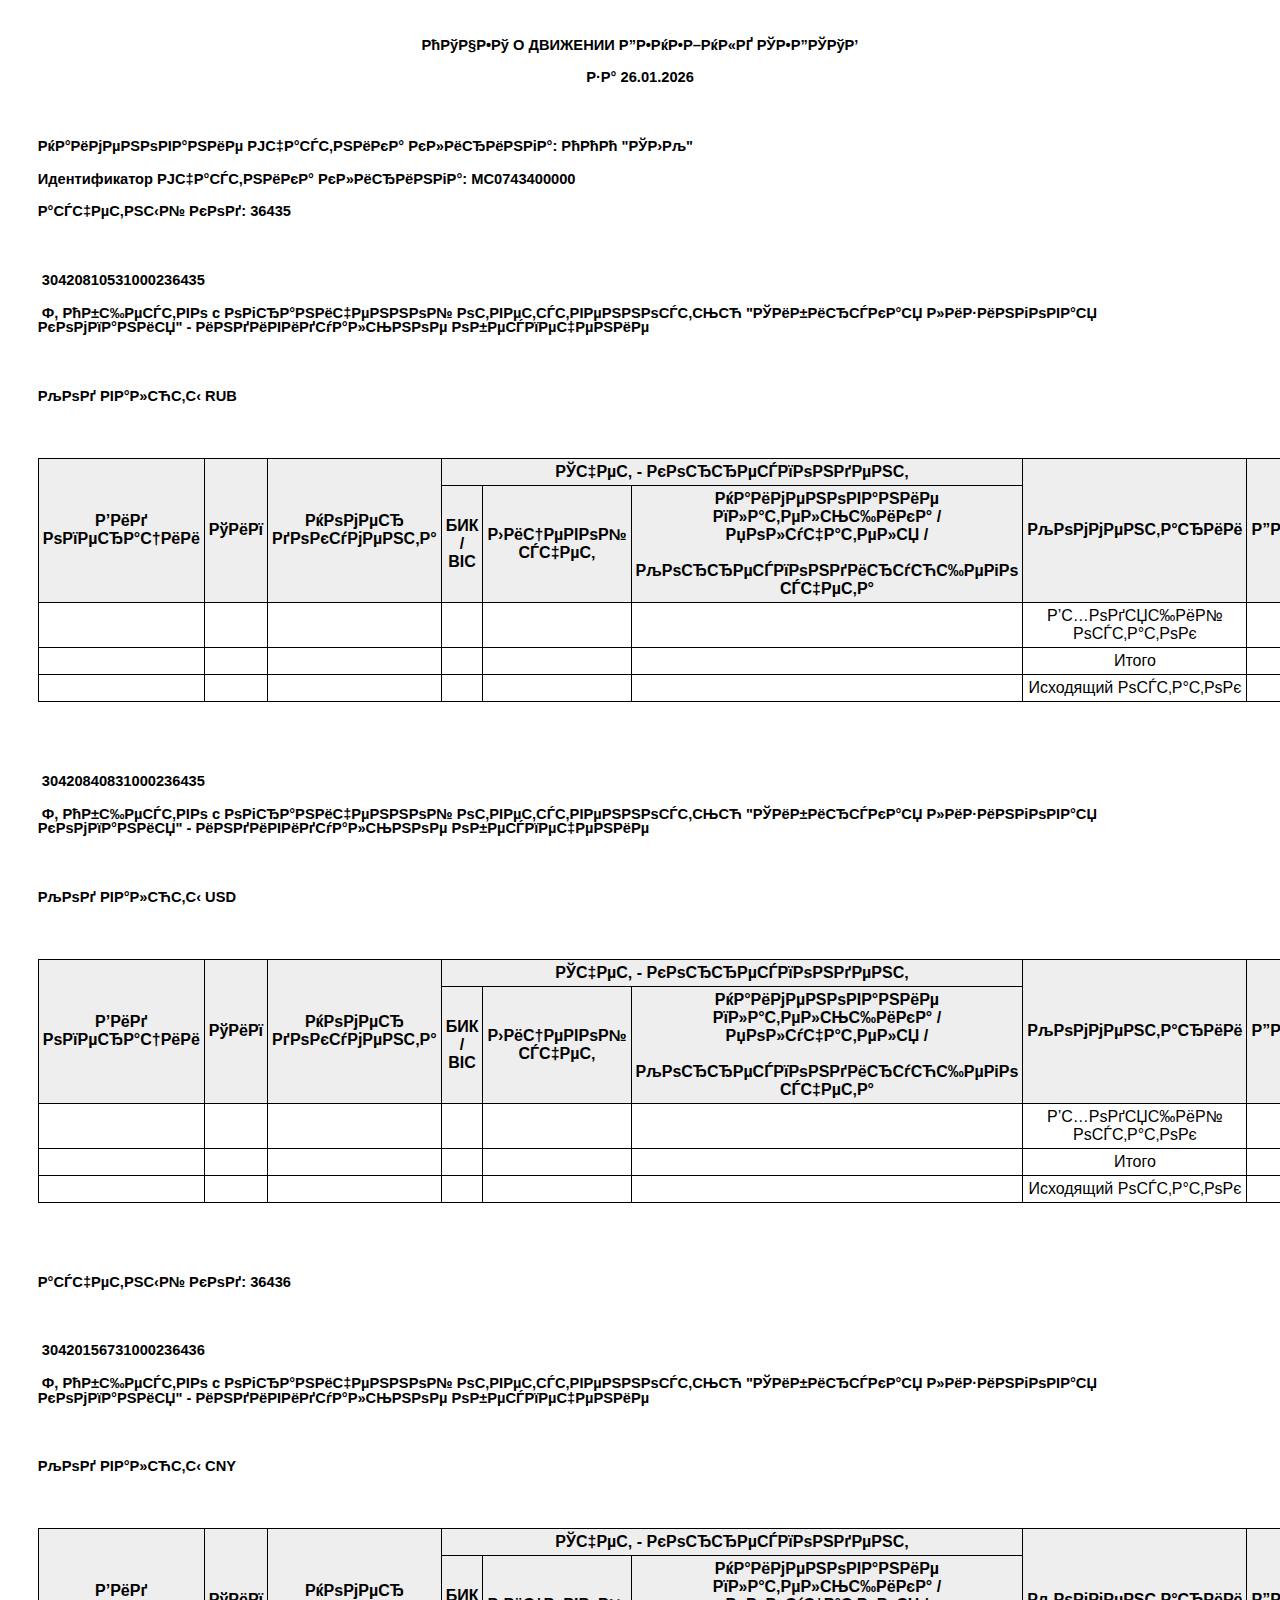
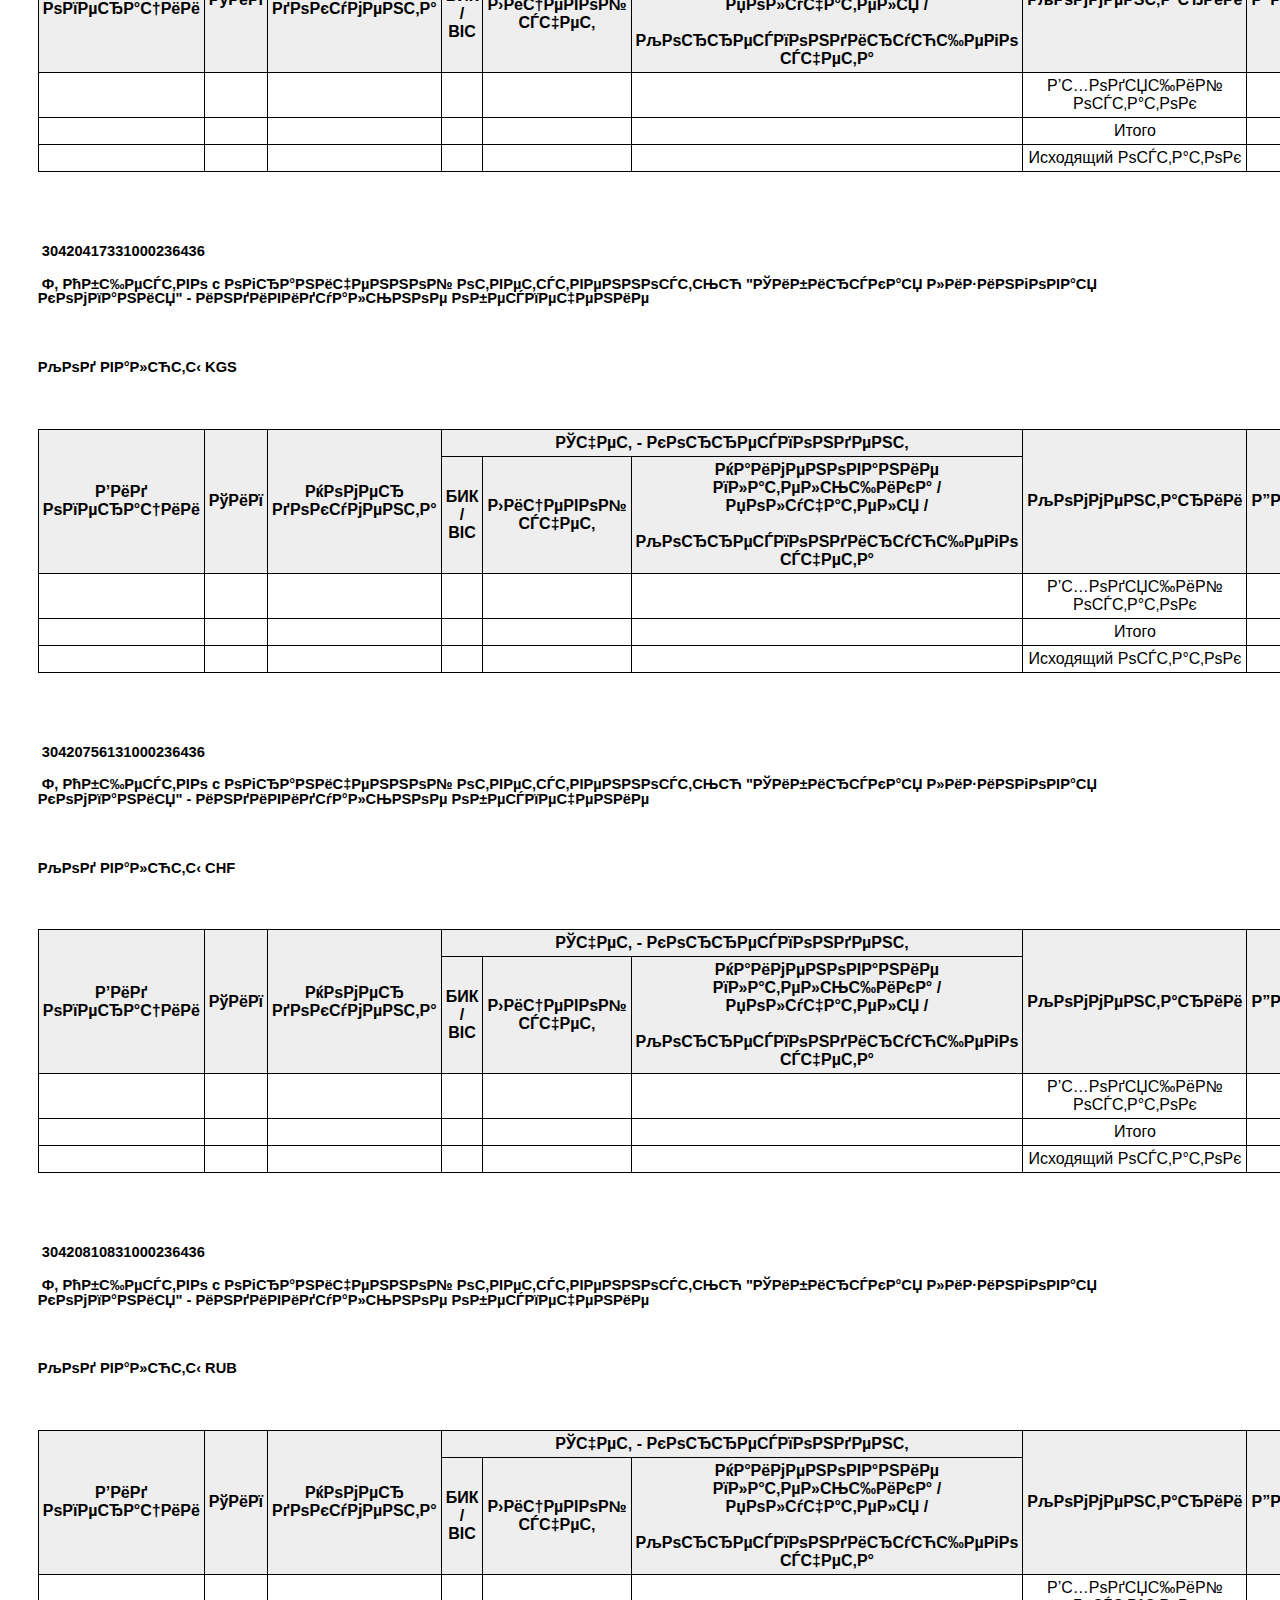
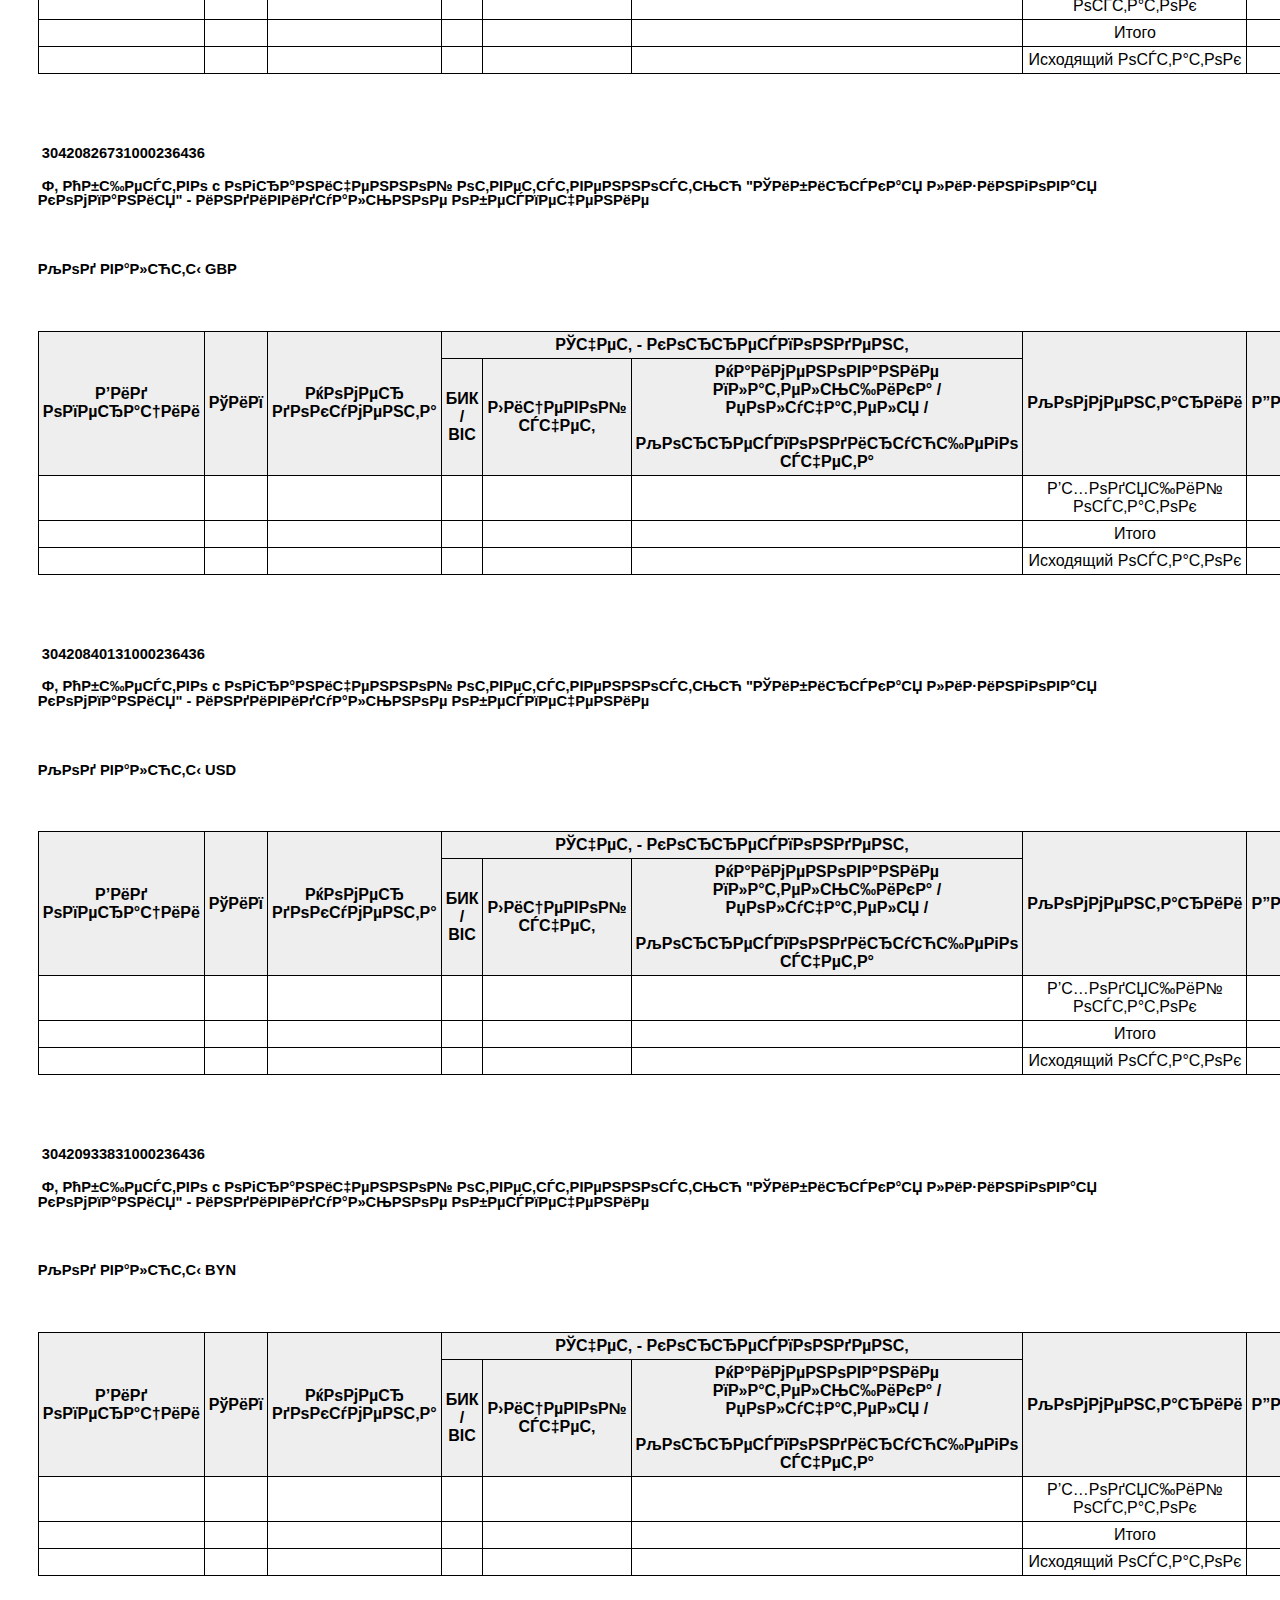
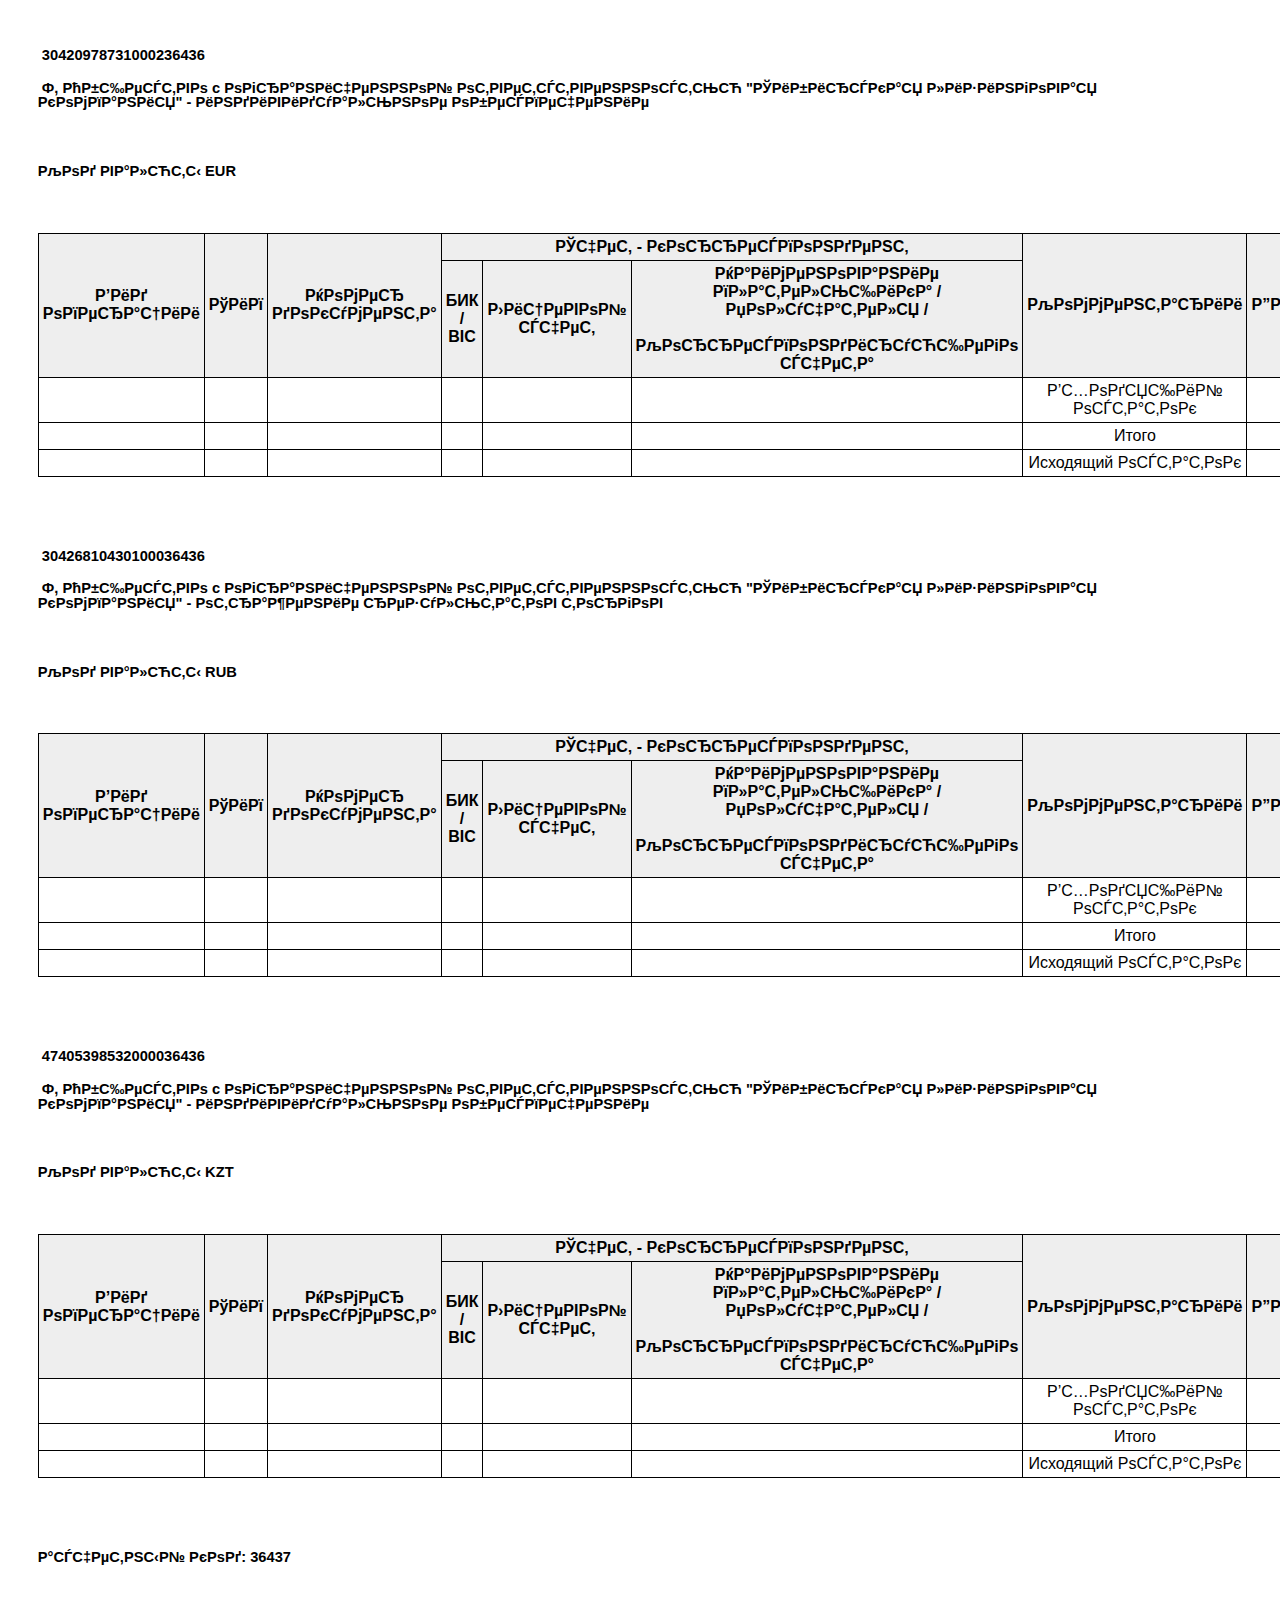
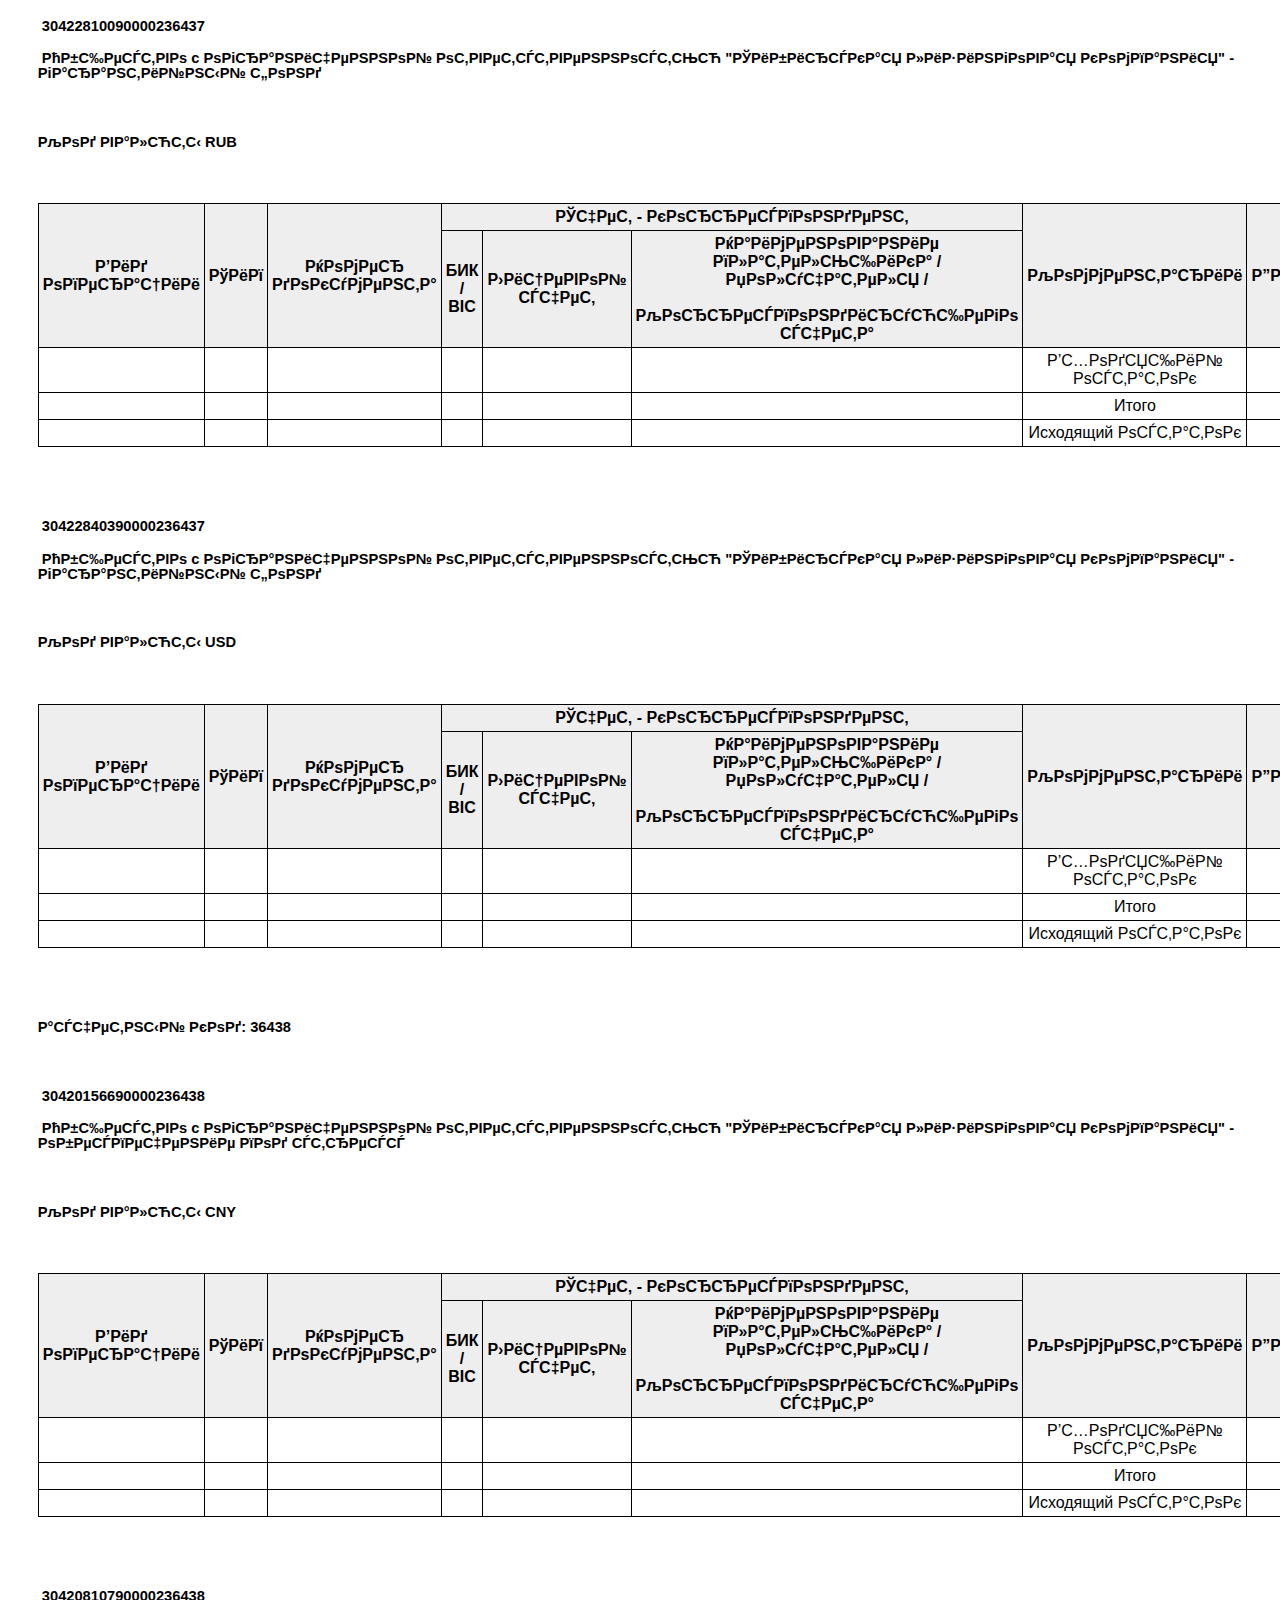
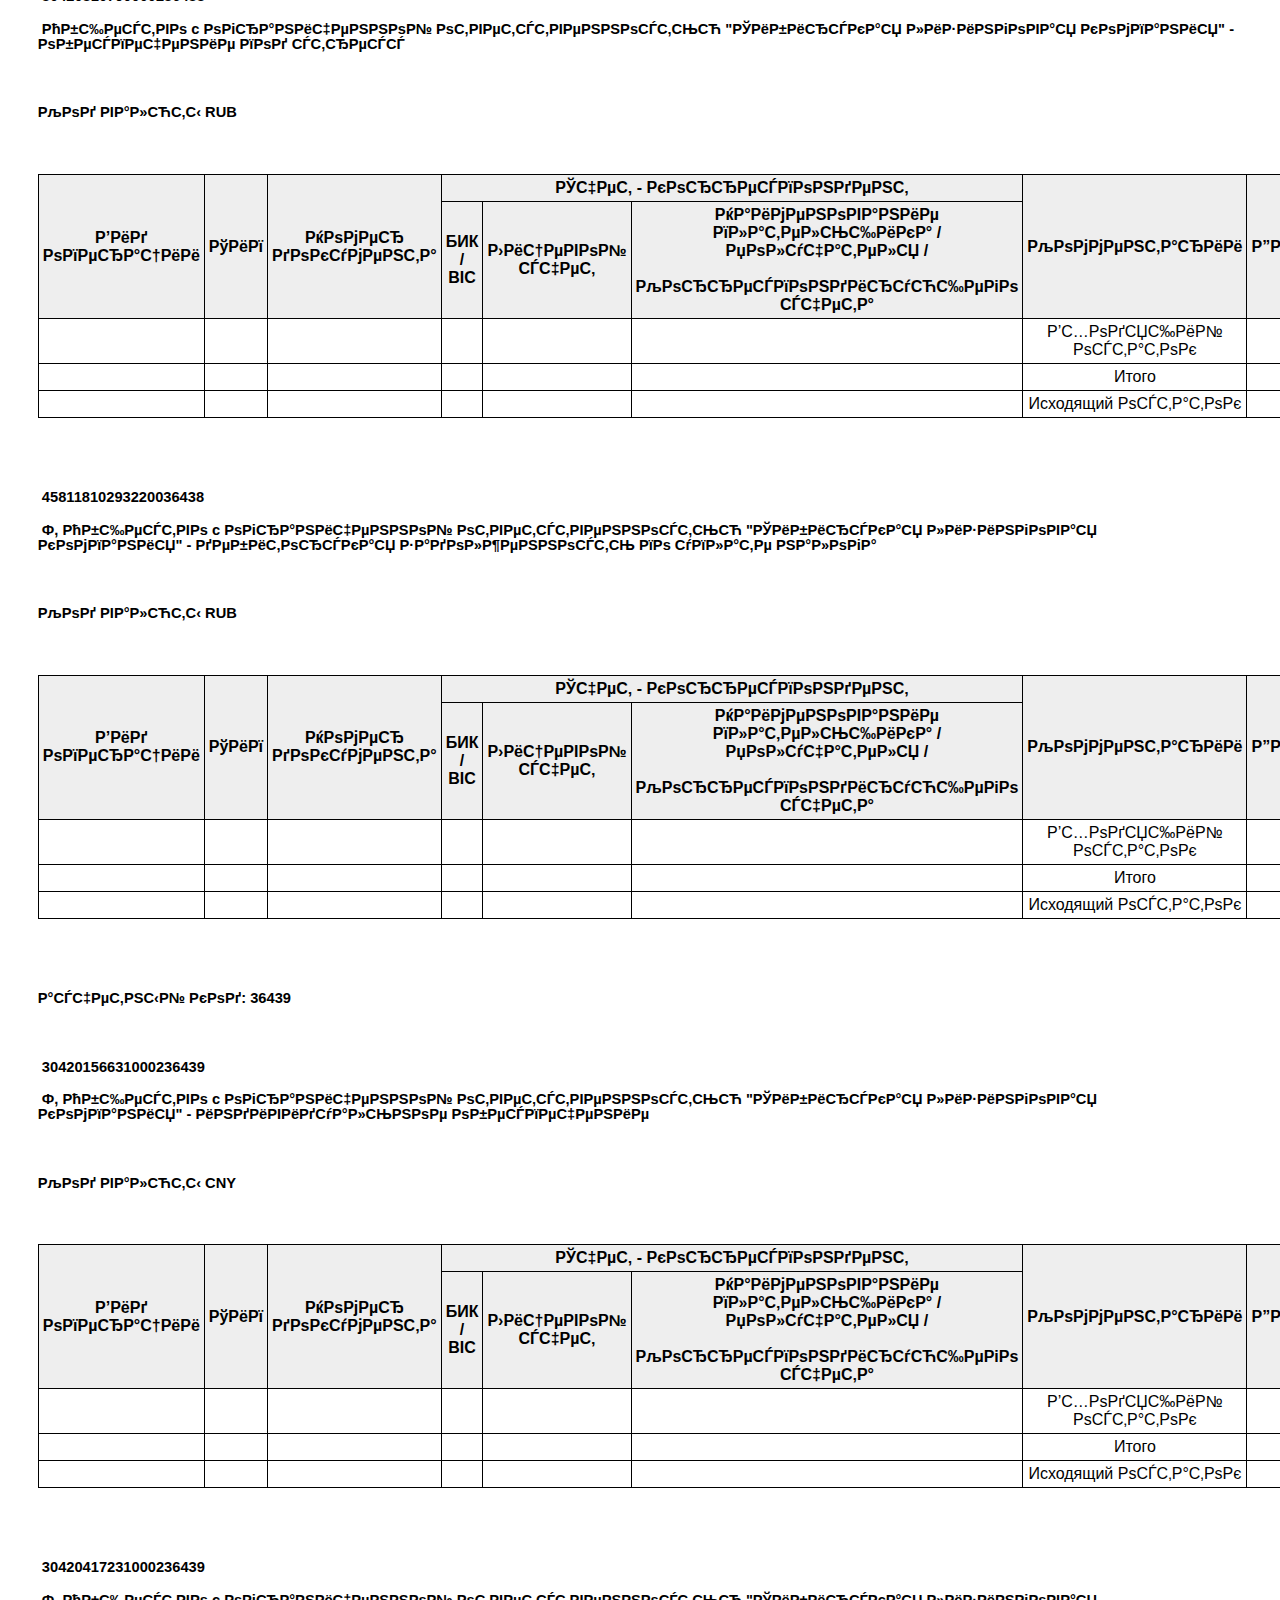
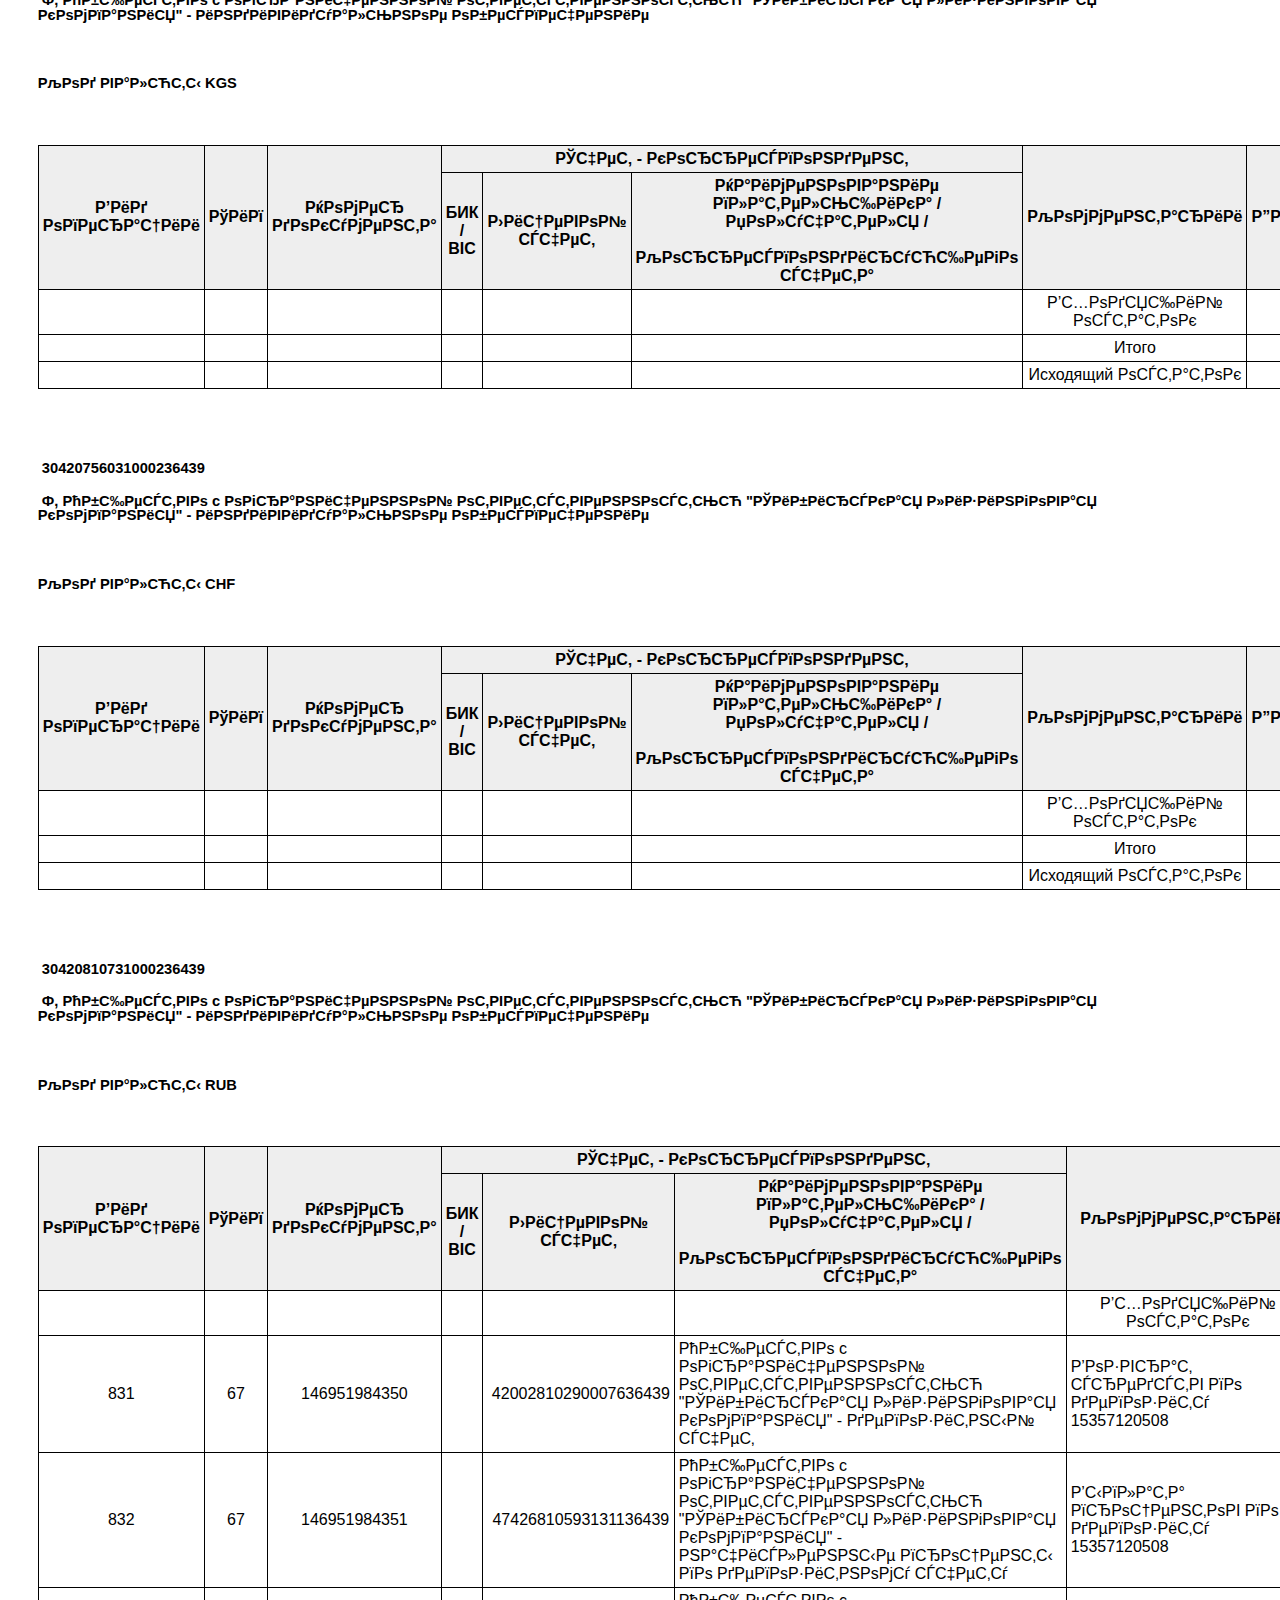
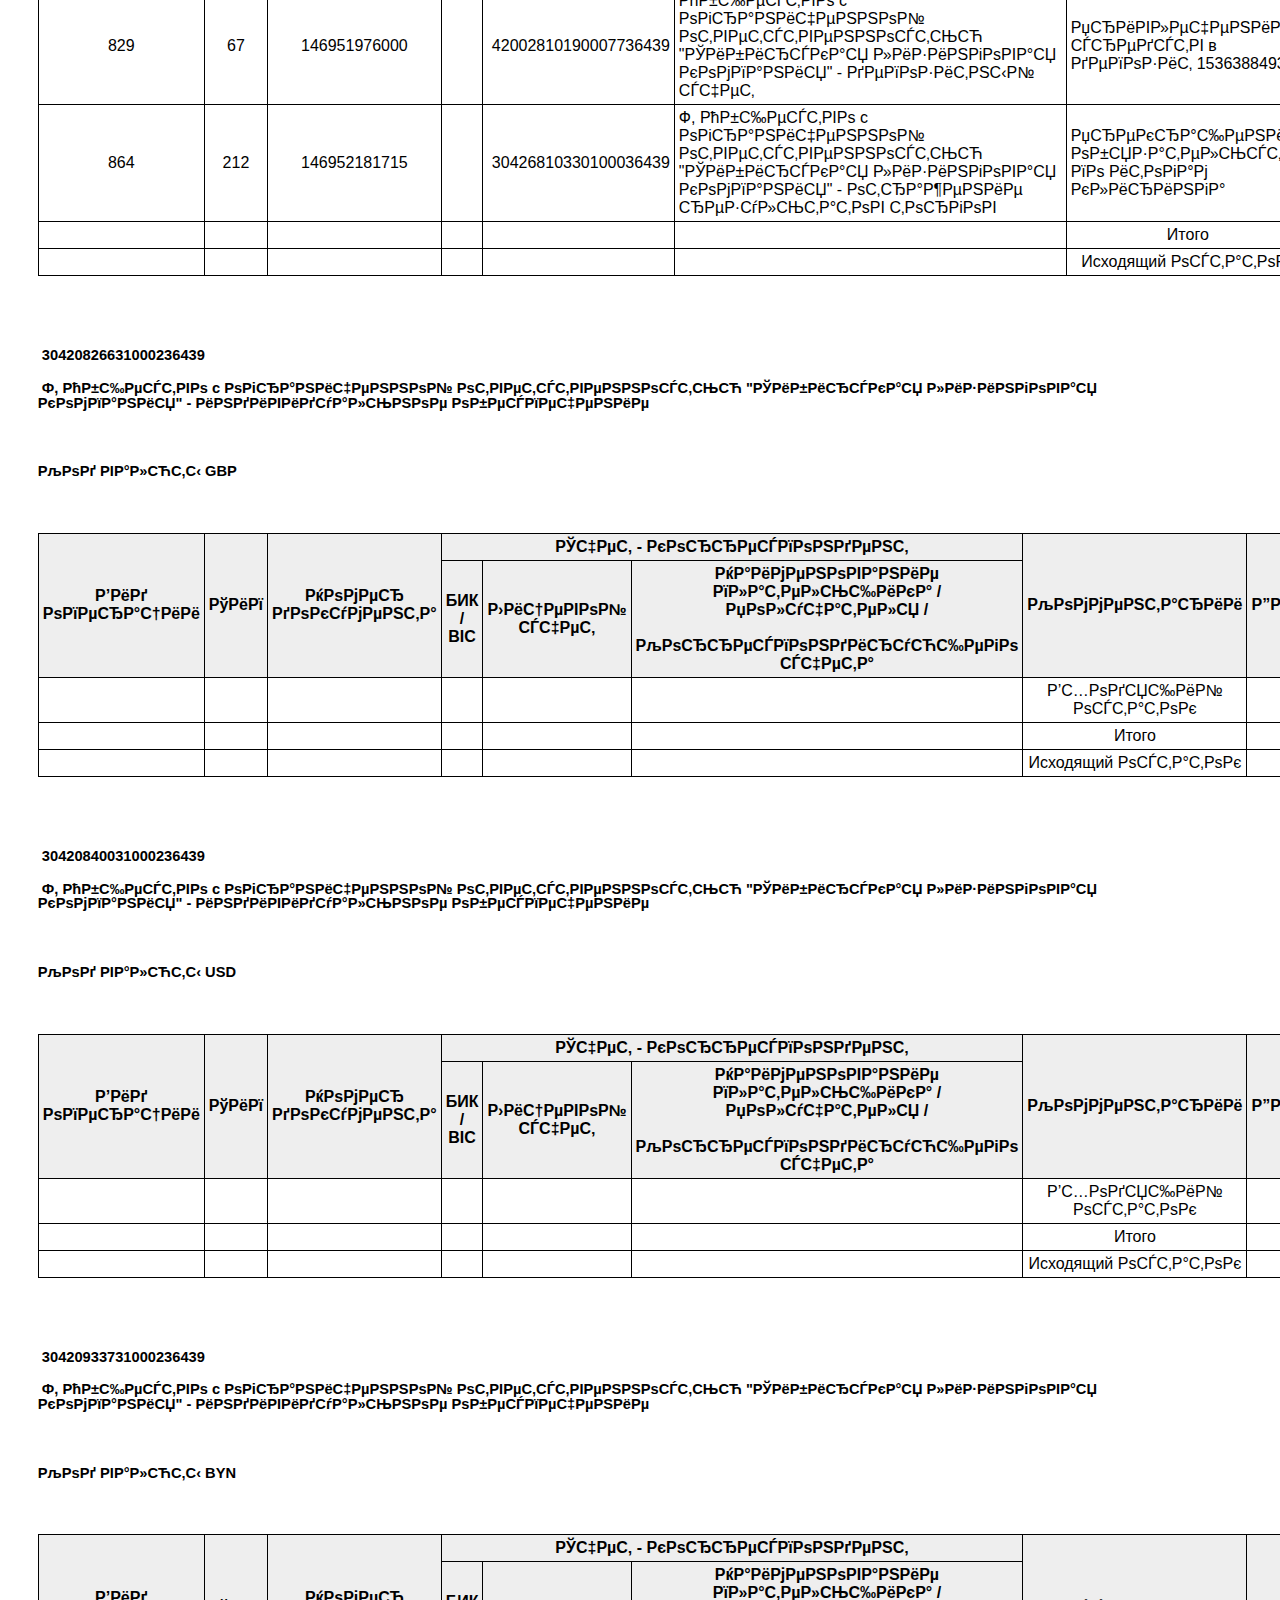
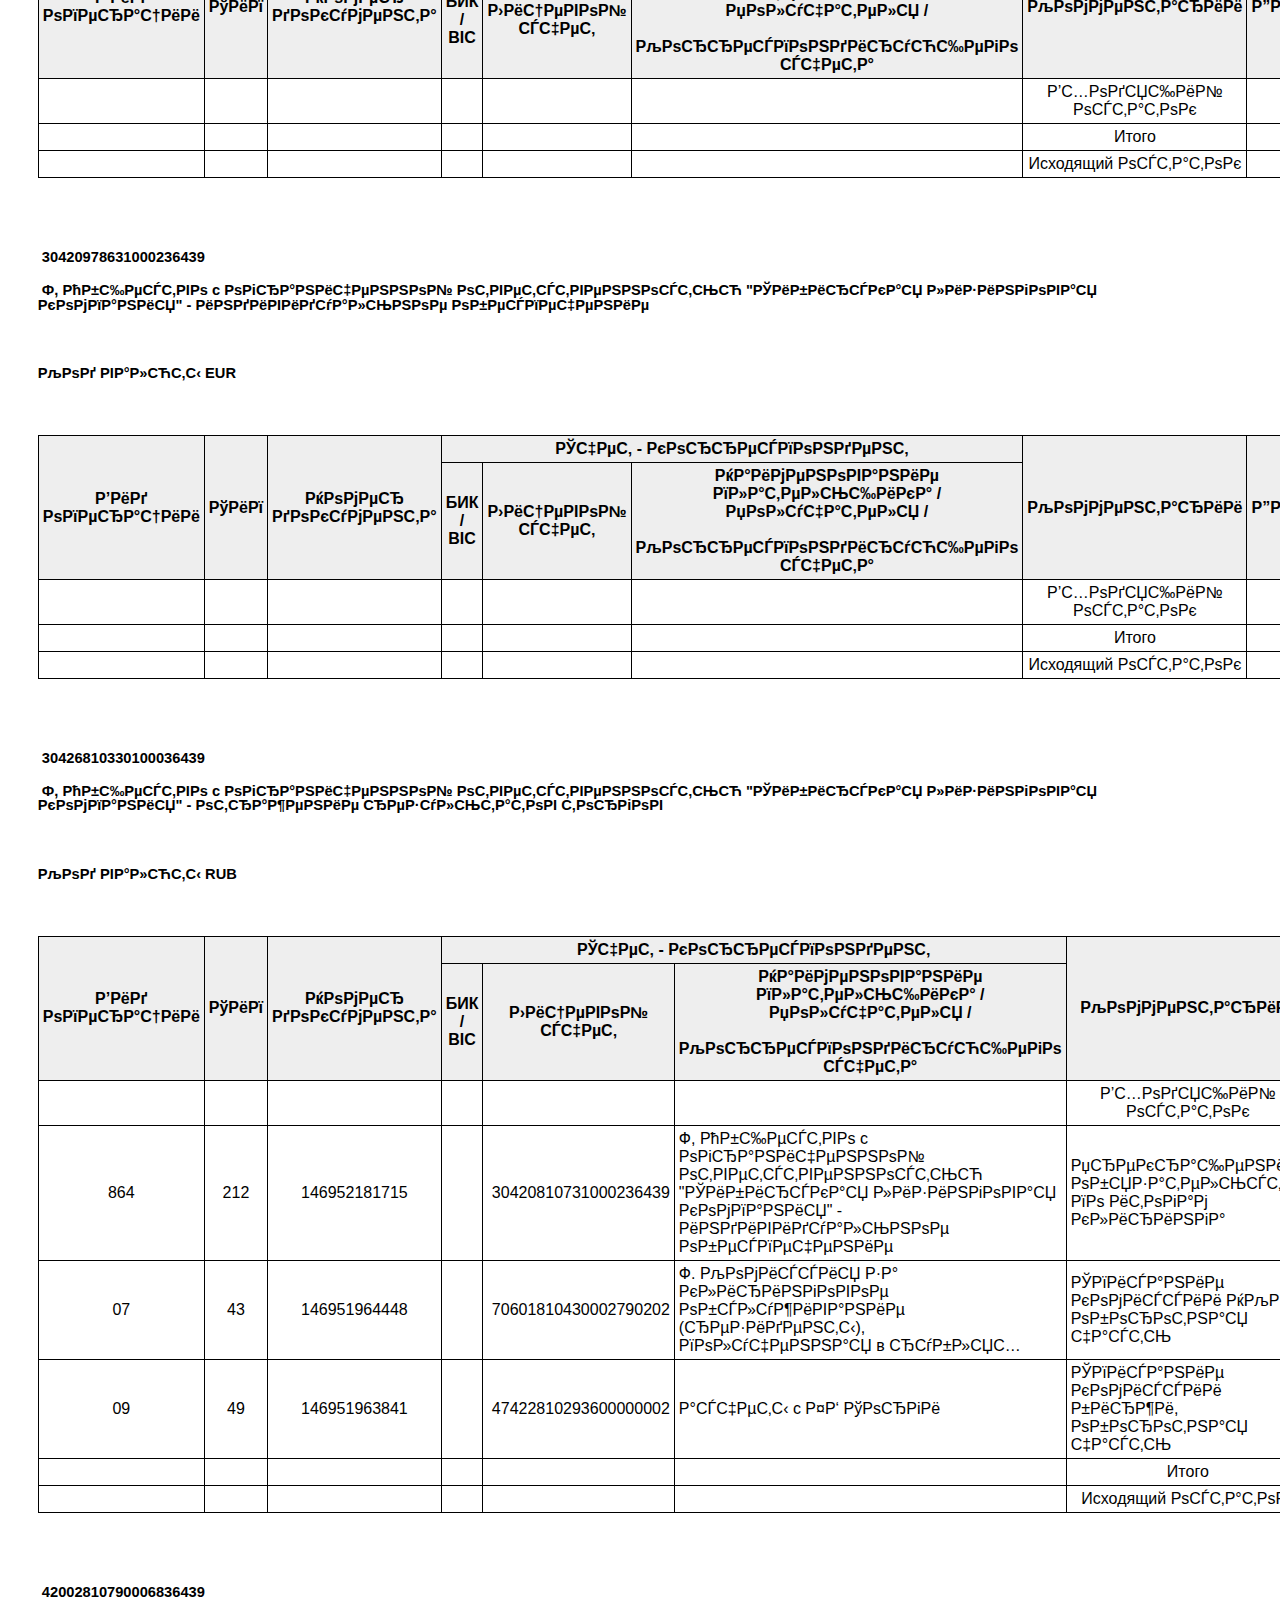
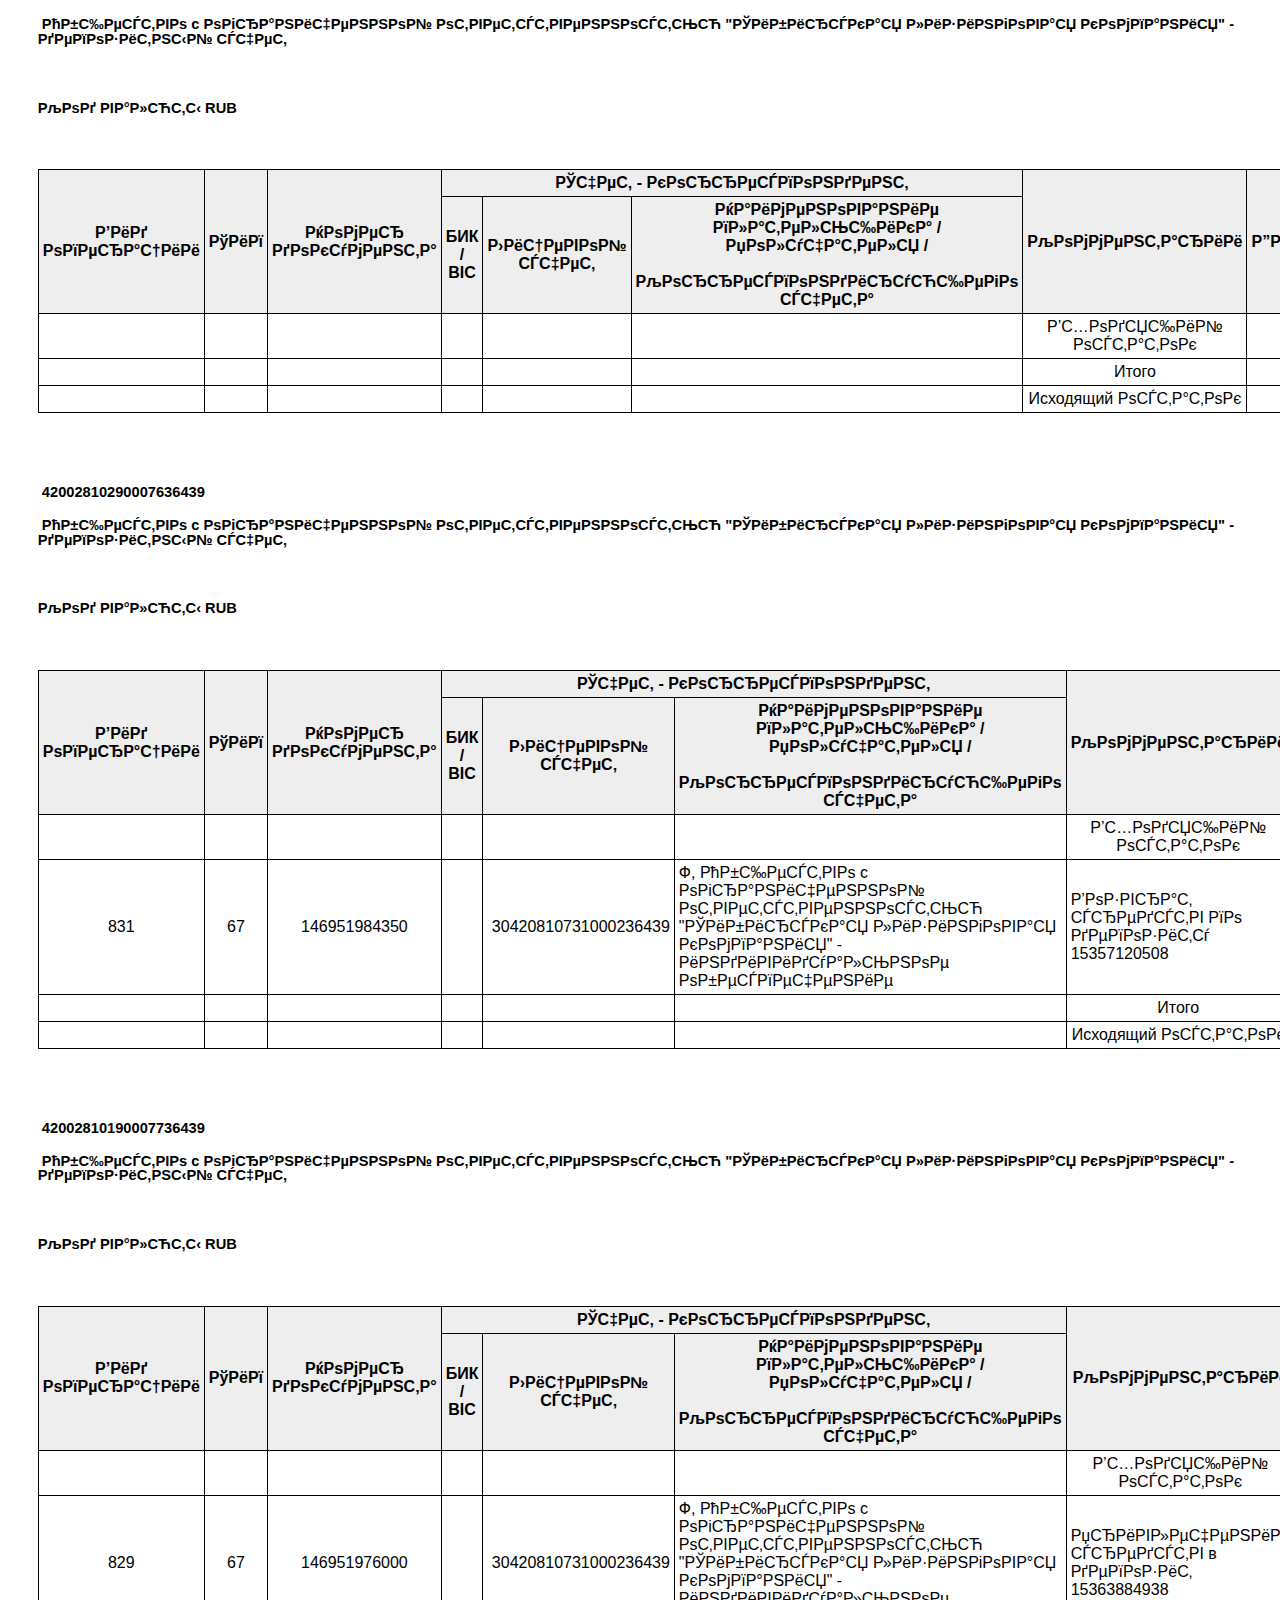
<file: temp_uploads/moex_6d77c883-41c2-4638-9dd9-2b96c02fc4ea.html>
<html xmlns="http://www.w3.org/1999/xhtml"><head><meta http-equiv="Content-Type" content="text/html; charset=UTF-8">
<meta charset="UTF-8"></meta><style type="text/css">
               body { margin: 0; font-family: Arial, sans-serif;font-size:14px; }
               table { border-collapse: collapse; }
               td {mso-number-format:\@ !important; vertical-align:middle; mso-char-indent:0;}
               .bolded { font-weight: bold; }
               .cent { text-align: center; }
               .ttop { vertical-align:top; }
               .vbot { vertical-align: bottom !important; }
               .num { text-align: right !important; }
               .sum { text-align: right !important; }
               .txt { text-align: left !important; }

               .notice td, .notice th { border: 1px solid black; border-color: black; text-align:center; }
               .notice th { background-color: #eee; text-align:center; }

               .rectangle { border: #000 1pt solid; }
               .linetop { border-top: #000 1pt solid; }
               .linebottom { border-bottom: #000 1pt solid; }
               .lineleft { border-left: #000 1pt solid; padding-left: 1mm; }
               .accent { font-weight: bold; font-size: 11pt; line-height: 1; }
               .data { font-size: 11pt; vertical-align: top;}
               .field { font-size: 9pt; line-height: 1.4; height: 5mm; vertical-align: top; }
               .addit { padding-top:10px; color:#666;}
               #itbl1 { width: 190mm; margin: 10mm; }
               #itbl2 { width: 170mm; margin: 10mm; line-height:18px; }
               #itbl3 { margin: 10mm; line-height:18px; }
               .move { margin: 10mm; line-height:18px; }
            </style><style type="text/css" media="print">
               #itbl1, #itbl2 {margin: 0 auto 0 auto; }
            </style></head><body><div class="move"><center><span class="accent">РћРўР§Р•Рў О ДВИЖЕНИИ Р”Р•РќР•Р–РќР«РҐ РЎР•Р”РЎРўР’</span><br></br><span class="accent">
                              Р·Р°
                              26.01.2026</span><br></br><br></br></center><span class="accent">РќР°РёРјРµРЅРѕРІР°РЅРёРµ РЈС‡Р°СЃС‚РЅРёРєР° РєР»РёСЂРёРЅРіР°: РћРћРћ "РЎР›Рљ"</span><br></br><span class="accent">Идентификатор РЈС‡Р°СЃС‚РЅРёРєР° РєР»РёСЂРёРЅРіР°: MC0743400000</span><br></br><span class="accent">Р°СЃС‡РµС‚РЅС‹Р№ РєРѕРґ: 36435</span><br></br><br></br><span class="accent"> 30420810531000236435</span><br></br><span class="accent"> Ф, РћР±С‰РµСЃС‚РІРѕ с РѕРіСЂР°РЅРёС‡РµРЅРЅРѕР№ РѕС‚РІРµС‚СЃС‚РІРµРЅРЅРѕСЃС‚СЊСЋ "РЎРёР±РёСЂСЃРєР°СЏ Р»РёР·РёРЅРіРѕРІР°СЏ РєРѕРјРїР°РЅРёСЏ" - РёРЅРґРёРІРёРґСѓР°Р»СЊРЅРѕРµ РѕР±РµСЃРїРµС‡РµРЅРёРµ</span><br></br><br></br><span class="accent">РљРѕРґ РІР°Р»СЋС‚С‹ RUB</span><br></br><br></br><table class="notice" width="100%" cellpadding="4"><col width="10%"></col><col width="10%"></col><col width="10%"></col><col width="10%"></col><col width="10%"></col><col width="20%"></col><col width="10%"></col><col width="10%"></col><col width="10%"></col><col width="10%"></col><thead><tr><th rowspan="2">Р’РёРґ РѕРїРµСЂР°С†РёРё</th><th rowspan="2">РўРёРї</th><th rowspan="2">РќРѕРјРµСЂ РґРѕРєСѓРјРµРЅС‚Р°</th><th colspan="3">РЎС‡РµС‚ - РєРѕСЂСЂРµСЃРїРѕРЅРґРµРЅС‚</th><th rowspan="2">РљРѕРјРјРµРЅС‚Р°СЂРёРё</th><th rowspan="2">Р”РµР±РµС‚</th><th rowspan="2">РљСЂРµРґРёС‚</th><th rowspan="2">Р”Р°С‚Р° и РІСЂРµРјСЏ РѕРїРµСЂР°С†РёРё</th></tr><tr><th>БИК / BIC</th><th>Р›РёС†РµРІРѕР№ СЃС‡РµС‚</th><th>РќР°РёРјРµРЅРѕРІР°РЅРёРµ РїР»Р°С‚РµР»СЊС‰РёРєР° / РџРѕР»СѓС‡Р°С‚РµР»СЏ / <br></br>РљРѕСЂСЂРµСЃРїРѕРЅРґРёСЂСѓСЋС‰РµРіРѕ СЃС‡РµС‚Р°</th></tr></thead><tbody><tr><td></td><td></td><td></td><td></td><td></td><td></td><td>Р’С…РѕРґСЏС‰РёР№ РѕСЃС‚Р°С‚РѕРє</td><td class="sum"></td><td class="sum">0.00</td><td></td></tr><tr><td></td><td></td><td></td><td></td><td></td><td></td><td>Итого</td><td class="sum">0.00</td><td class="sum">0.00</td><td></td></tr><tr><td></td><td></td><td></td><td></td><td></td><td></td><td>Исходящий РѕСЃС‚Р°С‚РѕРє</td><td class="sum"></td><td class="sum">0.00</td><td></td></tr></tbody></table><br></br><br></br><span class="accent"> 30420840831000236435</span><br></br><span class="accent"> Ф, РћР±С‰РµСЃС‚РІРѕ с РѕРіСЂР°РЅРёС‡РµРЅРЅРѕР№ РѕС‚РІРµС‚СЃС‚РІРµРЅРЅРѕСЃС‚СЊСЋ "РЎРёР±РёСЂСЃРєР°СЏ Р»РёР·РёРЅРіРѕРІР°СЏ РєРѕРјРїР°РЅРёСЏ" - РёРЅРґРёРІРёРґСѓР°Р»СЊРЅРѕРµ РѕР±РµСЃРїРµС‡РµРЅРёРµ</span><br></br><br></br><span class="accent">РљРѕРґ РІР°Р»СЋС‚С‹ USD</span><br></br><br></br><table class="notice" width="100%" cellpadding="4"><col width="10%"></col><col width="10%"></col><col width="10%"></col><col width="10%"></col><col width="10%"></col><col width="20%"></col><col width="10%"></col><col width="10%"></col><col width="10%"></col><col width="10%"></col><thead><tr><th rowspan="2">Р’РёРґ РѕРїРµСЂР°С†РёРё</th><th rowspan="2">РўРёРї</th><th rowspan="2">РќРѕРјРµСЂ РґРѕРєСѓРјРµРЅС‚Р°</th><th colspan="3">РЎС‡РµС‚ - РєРѕСЂСЂРµСЃРїРѕРЅРґРµРЅС‚</th><th rowspan="2">РљРѕРјРјРµРЅС‚Р°СЂРёРё</th><th rowspan="2">Р”РµР±РµС‚</th><th rowspan="2">РљСЂРµРґРёС‚</th><th rowspan="2">Р”Р°С‚Р° и РІСЂРµРјСЏ РѕРїРµСЂР°С†РёРё</th></tr><tr><th>БИК / BIC</th><th>Р›РёС†РµРІРѕР№ СЃС‡РµС‚</th><th>РќР°РёРјРµРЅРѕРІР°РЅРёРµ РїР»Р°С‚РµР»СЊС‰РёРєР° / РџРѕР»СѓС‡Р°С‚РµР»СЏ / <br></br>РљРѕСЂСЂРµСЃРїРѕРЅРґРёСЂСѓСЋС‰РµРіРѕ СЃС‡РµС‚Р°</th></tr></thead><tbody><tr><td></td><td></td><td></td><td></td><td></td><td></td><td>Р’С…РѕРґСЏС‰РёР№ РѕСЃС‚Р°С‚РѕРє</td><td class="sum"></td><td class="sum">0.00</td><td></td></tr><tr><td></td><td></td><td></td><td></td><td></td><td></td><td>Итого</td><td class="sum">0.00</td><td class="sum">0.00</td><td></td></tr><tr><td></td><td></td><td></td><td></td><td></td><td></td><td>Исходящий РѕСЃС‚Р°С‚РѕРє</td><td class="sum"></td><td class="sum">0.00</td><td></td></tr></tbody></table><br></br><br></br><span class="accent">Р°СЃС‡РµС‚РЅС‹Р№ РєРѕРґ: 36436</span><br></br><br></br><span class="accent"> 30420156731000236436</span><br></br><span class="accent"> Ф, РћР±С‰РµСЃС‚РІРѕ с РѕРіСЂР°РЅРёС‡РµРЅРЅРѕР№ РѕС‚РІРµС‚СЃС‚РІРµРЅРЅРѕСЃС‚СЊСЋ "РЎРёР±РёСЂСЃРєР°СЏ Р»РёР·РёРЅРіРѕРІР°СЏ РєРѕРјРїР°РЅРёСЏ" - РёРЅРґРёРІРёРґСѓР°Р»СЊРЅРѕРµ РѕР±РµСЃРїРµС‡РµРЅРёРµ</span><br></br><br></br><span class="accent">РљРѕРґ РІР°Р»СЋС‚С‹ CNY</span><br></br><br></br><table class="notice" width="100%" cellpadding="4"><col width="10%"></col><col width="10%"></col><col width="10%"></col><col width="10%"></col><col width="10%"></col><col width="20%"></col><col width="10%"></col><col width="10%"></col><col width="10%"></col><col width="10%"></col><thead><tr><th rowspan="2">Р’РёРґ РѕРїРµСЂР°С†РёРё</th><th rowspan="2">РўРёРї</th><th rowspan="2">РќРѕРјРµСЂ РґРѕРєСѓРјРµРЅС‚Р°</th><th colspan="3">РЎС‡РµС‚ - РєРѕСЂСЂРµСЃРїРѕРЅРґРµРЅС‚</th><th rowspan="2">РљРѕРјРјРµРЅС‚Р°СЂРёРё</th><th rowspan="2">Р”РµР±РµС‚</th><th rowspan="2">РљСЂРµРґРёС‚</th><th rowspan="2">Р”Р°С‚Р° и РІСЂРµРјСЏ РѕРїРµСЂР°С†РёРё</th></tr><tr><th>БИК / BIC</th><th>Р›РёС†РµРІРѕР№ СЃС‡РµС‚</th><th>РќР°РёРјРµРЅРѕРІР°РЅРёРµ РїР»Р°С‚РµР»СЊС‰РёРєР° / РџРѕР»СѓС‡Р°С‚РµР»СЏ / <br></br>РљРѕСЂСЂРµСЃРїРѕРЅРґРёСЂСѓСЋС‰РµРіРѕ СЃС‡РµС‚Р°</th></tr></thead><tbody><tr><td></td><td></td><td></td><td></td><td></td><td></td><td>Р’С…РѕРґСЏС‰РёР№ РѕСЃС‚Р°С‚РѕРє</td><td class="sum"></td><td class="sum">0.00</td><td></td></tr><tr><td></td><td></td><td></td><td></td><td></td><td></td><td>Итого</td><td class="sum">0.00</td><td class="sum">0.00</td><td></td></tr><tr><td></td><td></td><td></td><td></td><td></td><td></td><td>Исходящий РѕСЃС‚Р°С‚РѕРє</td><td class="sum"></td><td class="sum">0.00</td><td></td></tr></tbody></table><br></br><br></br><span class="accent"> 30420417331000236436</span><br></br><span class="accent"> Ф, РћР±С‰РµСЃС‚РІРѕ с РѕРіСЂР°РЅРёС‡РµРЅРЅРѕР№ РѕС‚РІРµС‚СЃС‚РІРµРЅРЅРѕСЃС‚СЊСЋ "РЎРёР±РёСЂСЃРєР°СЏ Р»РёР·РёРЅРіРѕРІР°СЏ РєРѕРјРїР°РЅРёСЏ" - РёРЅРґРёРІРёРґСѓР°Р»СЊРЅРѕРµ РѕР±РµСЃРїРµС‡РµРЅРёРµ</span><br></br><br></br><span class="accent">РљРѕРґ РІР°Р»СЋС‚С‹ KGS</span><br></br><br></br><table class="notice" width="100%" cellpadding="4"><col width="10%"></col><col width="10%"></col><col width="10%"></col><col width="10%"></col><col width="10%"></col><col width="20%"></col><col width="10%"></col><col width="10%"></col><col width="10%"></col><col width="10%"></col><thead><tr><th rowspan="2">Р’РёРґ РѕРїРµСЂР°С†РёРё</th><th rowspan="2">РўРёРї</th><th rowspan="2">РќРѕРјРµСЂ РґРѕРєСѓРјРµРЅС‚Р°</th><th colspan="3">РЎС‡РµС‚ - РєРѕСЂСЂРµСЃРїРѕРЅРґРµРЅС‚</th><th rowspan="2">РљРѕРјРјРµРЅС‚Р°СЂРёРё</th><th rowspan="2">Р”РµР±РµС‚</th><th rowspan="2">РљСЂРµРґРёС‚</th><th rowspan="2">Р”Р°С‚Р° и РІСЂРµРјСЏ РѕРїРµСЂР°С†РёРё</th></tr><tr><th>БИК / BIC</th><th>Р›РёС†РµРІРѕР№ СЃС‡РµС‚</th><th>РќР°РёРјРµРЅРѕРІР°РЅРёРµ РїР»Р°С‚РµР»СЊС‰РёРєР° / РџРѕР»СѓС‡Р°С‚РµР»СЏ / <br></br>РљРѕСЂСЂРµСЃРїРѕРЅРґРёСЂСѓСЋС‰РµРіРѕ СЃС‡РµС‚Р°</th></tr></thead><tbody><tr><td></td><td></td><td></td><td></td><td></td><td></td><td>Р’С…РѕРґСЏС‰РёР№ РѕСЃС‚Р°С‚РѕРє</td><td class="sum"></td><td class="sum">0.00</td><td></td></tr><tr><td></td><td></td><td></td><td></td><td></td><td></td><td>Итого</td><td class="sum">0.00</td><td class="sum">0.00</td><td></td></tr><tr><td></td><td></td><td></td><td></td><td></td><td></td><td>Исходящий РѕСЃС‚Р°С‚РѕРє</td><td class="sum"></td><td class="sum">0.00</td><td></td></tr></tbody></table><br></br><br></br><span class="accent"> 30420756131000236436</span><br></br><span class="accent"> Ф, РћР±С‰РµСЃС‚РІРѕ с РѕРіСЂР°РЅРёС‡РµРЅРЅРѕР№ РѕС‚РІРµС‚СЃС‚РІРµРЅРЅРѕСЃС‚СЊСЋ "РЎРёР±РёСЂСЃРєР°СЏ Р»РёР·РёРЅРіРѕРІР°СЏ РєРѕРјРїР°РЅРёСЏ" - РёРЅРґРёРІРёРґСѓР°Р»СЊРЅРѕРµ РѕР±РµСЃРїРµС‡РµРЅРёРµ</span><br></br><br></br><span class="accent">РљРѕРґ РІР°Р»СЋС‚С‹ CHF</span><br></br><br></br><table class="notice" width="100%" cellpadding="4"><col width="10%"></col><col width="10%"></col><col width="10%"></col><col width="10%"></col><col width="10%"></col><col width="20%"></col><col width="10%"></col><col width="10%"></col><col width="10%"></col><col width="10%"></col><thead><tr><th rowspan="2">Р’РёРґ РѕРїРµСЂР°С†РёРё</th><th rowspan="2">РўРёРї</th><th rowspan="2">РќРѕРјРµСЂ РґРѕРєСѓРјРµРЅС‚Р°</th><th colspan="3">РЎС‡РµС‚ - РєРѕСЂСЂРµСЃРїРѕРЅРґРµРЅС‚</th><th rowspan="2">РљРѕРјРјРµРЅС‚Р°СЂРёРё</th><th rowspan="2">Р”РµР±РµС‚</th><th rowspan="2">РљСЂРµРґРёС‚</th><th rowspan="2">Р”Р°С‚Р° и РІСЂРµРјСЏ РѕРїРµСЂР°С†РёРё</th></tr><tr><th>БИК / BIC</th><th>Р›РёС†РµРІРѕР№ СЃС‡РµС‚</th><th>РќР°РёРјРµРЅРѕРІР°РЅРёРµ РїР»Р°С‚РµР»СЊС‰РёРєР° / РџРѕР»СѓС‡Р°С‚РµР»СЏ / <br></br>РљРѕСЂСЂРµСЃРїРѕРЅРґРёСЂСѓСЋС‰РµРіРѕ СЃС‡РµС‚Р°</th></tr></thead><tbody><tr><td></td><td></td><td></td><td></td><td></td><td></td><td>Р’С…РѕРґСЏС‰РёР№ РѕСЃС‚Р°С‚РѕРє</td><td class="sum"></td><td class="sum">0.00</td><td></td></tr><tr><td></td><td></td><td></td><td></td><td></td><td></td><td>Итого</td><td class="sum">0.00</td><td class="sum">0.00</td><td></td></tr><tr><td></td><td></td><td></td><td></td><td></td><td></td><td>Исходящий РѕСЃС‚Р°С‚РѕРє</td><td class="sum"></td><td class="sum">0.00</td><td></td></tr></tbody></table><br></br><br></br><span class="accent"> 30420810831000236436</span><br></br><span class="accent"> Ф, РћР±С‰РµСЃС‚РІРѕ с РѕРіСЂР°РЅРёС‡РµРЅРЅРѕР№ РѕС‚РІРµС‚СЃС‚РІРµРЅРЅРѕСЃС‚СЊСЋ "РЎРёР±РёСЂСЃРєР°СЏ Р»РёР·РёРЅРіРѕРІР°СЏ РєРѕРјРїР°РЅРёСЏ" - РёРЅРґРёРІРёРґСѓР°Р»СЊРЅРѕРµ РѕР±РµСЃРїРµС‡РµРЅРёРµ</span><br></br><br></br><span class="accent">РљРѕРґ РІР°Р»СЋС‚С‹ RUB</span><br></br><br></br><table class="notice" width="100%" cellpadding="4"><col width="10%"></col><col width="10%"></col><col width="10%"></col><col width="10%"></col><col width="10%"></col><col width="20%"></col><col width="10%"></col><col width="10%"></col><col width="10%"></col><col width="10%"></col><thead><tr><th rowspan="2">Р’РёРґ РѕРїРµСЂР°С†РёРё</th><th rowspan="2">РўРёРї</th><th rowspan="2">РќРѕРјРµСЂ РґРѕРєСѓРјРµРЅС‚Р°</th><th colspan="3">РЎС‡РµС‚ - РєРѕСЂСЂРµСЃРїРѕРЅРґРµРЅС‚</th><th rowspan="2">РљРѕРјРјРµРЅС‚Р°СЂРёРё</th><th rowspan="2">Р”РµР±РµС‚</th><th rowspan="2">РљСЂРµРґРёС‚</th><th rowspan="2">Р”Р°С‚Р° и РІСЂРµРјСЏ РѕРїРµСЂР°С†РёРё</th></tr><tr><th>БИК / BIC</th><th>Р›РёС†РµРІРѕР№ СЃС‡РµС‚</th><th>РќР°РёРјРµРЅРѕРІР°РЅРёРµ РїР»Р°С‚РµР»СЊС‰РёРєР° / РџРѕР»СѓС‡Р°С‚РµР»СЏ / <br></br>РљРѕСЂСЂРµСЃРїРѕРЅРґРёСЂСѓСЋС‰РµРіРѕ СЃС‡РµС‚Р°</th></tr></thead><tbody><tr><td></td><td></td><td></td><td></td><td></td><td></td><td>Р’С…РѕРґСЏС‰РёР№ РѕСЃС‚Р°С‚РѕРє</td><td class="sum"></td><td class="sum">0.00</td><td></td></tr><tr><td></td><td></td><td></td><td></td><td></td><td></td><td>Итого</td><td class="sum">0.00</td><td class="sum">0.00</td><td></td></tr><tr><td></td><td></td><td></td><td></td><td></td><td></td><td>Исходящий РѕСЃС‚Р°С‚РѕРє</td><td class="sum"></td><td class="sum">0.00</td><td></td></tr></tbody></table><br></br><br></br><span class="accent"> 30420826731000236436</span><br></br><span class="accent"> Ф, РћР±С‰РµСЃС‚РІРѕ с РѕРіСЂР°РЅРёС‡РµРЅРЅРѕР№ РѕС‚РІРµС‚СЃС‚РІРµРЅРЅРѕСЃС‚СЊСЋ "РЎРёР±РёСЂСЃРєР°СЏ Р»РёР·РёРЅРіРѕРІР°СЏ РєРѕРјРїР°РЅРёСЏ" - РёРЅРґРёРІРёРґСѓР°Р»СЊРЅРѕРµ РѕР±РµСЃРїРµС‡РµРЅРёРµ</span><br></br><br></br><span class="accent">РљРѕРґ РІР°Р»СЋС‚С‹ GBP</span><br></br><br></br><table class="notice" width="100%" cellpadding="4"><col width="10%"></col><col width="10%"></col><col width="10%"></col><col width="10%"></col><col width="10%"></col><col width="20%"></col><col width="10%"></col><col width="10%"></col><col width="10%"></col><col width="10%"></col><thead><tr><th rowspan="2">Р’РёРґ РѕРїРµСЂР°С†РёРё</th><th rowspan="2">РўРёРї</th><th rowspan="2">РќРѕРјРµСЂ РґРѕРєСѓРјРµРЅС‚Р°</th><th colspan="3">РЎС‡РµС‚ - РєРѕСЂСЂРµСЃРїРѕРЅРґРµРЅС‚</th><th rowspan="2">РљРѕРјРјРµРЅС‚Р°СЂРёРё</th><th rowspan="2">Р”РµР±РµС‚</th><th rowspan="2">РљСЂРµРґРёС‚</th><th rowspan="2">Р”Р°С‚Р° и РІСЂРµРјСЏ РѕРїРµСЂР°С†РёРё</th></tr><tr><th>БИК / BIC</th><th>Р›РёС†РµРІРѕР№ СЃС‡РµС‚</th><th>РќР°РёРјРµРЅРѕРІР°РЅРёРµ РїР»Р°С‚РµР»СЊС‰РёРєР° / РџРѕР»СѓС‡Р°С‚РµР»СЏ / <br></br>РљРѕСЂСЂРµСЃРїРѕРЅРґРёСЂСѓСЋС‰РµРіРѕ СЃС‡РµС‚Р°</th></tr></thead><tbody><tr><td></td><td></td><td></td><td></td><td></td><td></td><td>Р’С…РѕРґСЏС‰РёР№ РѕСЃС‚Р°С‚РѕРє</td><td class="sum"></td><td class="sum">0.00</td><td></td></tr><tr><td></td><td></td><td></td><td></td><td></td><td></td><td>Итого</td><td class="sum">0.00</td><td class="sum">0.00</td><td></td></tr><tr><td></td><td></td><td></td><td></td><td></td><td></td><td>Исходящий РѕСЃС‚Р°С‚РѕРє</td><td class="sum"></td><td class="sum">0.00</td><td></td></tr></tbody></table><br></br><br></br><span class="accent"> 30420840131000236436</span><br></br><span class="accent"> Ф, РћР±С‰РµСЃС‚РІРѕ с РѕРіСЂР°РЅРёС‡РµРЅРЅРѕР№ РѕС‚РІРµС‚СЃС‚РІРµРЅРЅРѕСЃС‚СЊСЋ "РЎРёР±РёСЂСЃРєР°СЏ Р»РёР·РёРЅРіРѕРІР°СЏ РєРѕРјРїР°РЅРёСЏ" - РёРЅРґРёРІРёРґСѓР°Р»СЊРЅРѕРµ РѕР±РµСЃРїРµС‡РµРЅРёРµ</span><br></br><br></br><span class="accent">РљРѕРґ РІР°Р»СЋС‚С‹ USD</span><br></br><br></br><table class="notice" width="100%" cellpadding="4"><col width="10%"></col><col width="10%"></col><col width="10%"></col><col width="10%"></col><col width="10%"></col><col width="20%"></col><col width="10%"></col><col width="10%"></col><col width="10%"></col><col width="10%"></col><thead><tr><th rowspan="2">Р’РёРґ РѕРїРµСЂР°С†РёРё</th><th rowspan="2">РўРёРї</th><th rowspan="2">РќРѕРјРµСЂ РґРѕРєСѓРјРµРЅС‚Р°</th><th colspan="3">РЎС‡РµС‚ - РєРѕСЂСЂРµСЃРїРѕРЅРґРµРЅС‚</th><th rowspan="2">РљРѕРјРјРµРЅС‚Р°СЂРёРё</th><th rowspan="2">Р”РµР±РµС‚</th><th rowspan="2">РљСЂРµРґРёС‚</th><th rowspan="2">Р”Р°С‚Р° и РІСЂРµРјСЏ РѕРїРµСЂР°С†РёРё</th></tr><tr><th>БИК / BIC</th><th>Р›РёС†РµРІРѕР№ СЃС‡РµС‚</th><th>РќР°РёРјРµРЅРѕРІР°РЅРёРµ РїР»Р°С‚РµР»СЊС‰РёРєР° / РџРѕР»СѓС‡Р°С‚РµР»СЏ / <br></br>РљРѕСЂСЂРµСЃРїРѕРЅРґРёСЂСѓСЋС‰РµРіРѕ СЃС‡РµС‚Р°</th></tr></thead><tbody><tr><td></td><td></td><td></td><td></td><td></td><td></td><td>Р’С…РѕРґСЏС‰РёР№ РѕСЃС‚Р°С‚РѕРє</td><td class="sum"></td><td class="sum">0.00</td><td></td></tr><tr><td></td><td></td><td></td><td></td><td></td><td></td><td>Итого</td><td class="sum">0.00</td><td class="sum">0.00</td><td></td></tr><tr><td></td><td></td><td></td><td></td><td></td><td></td><td>Исходящий РѕСЃС‚Р°С‚РѕРє</td><td class="sum"></td><td class="sum">0.00</td><td></td></tr></tbody></table><br></br><br></br><span class="accent"> 30420933831000236436</span><br></br><span class="accent"> Ф, РћР±С‰РµСЃС‚РІРѕ с РѕРіСЂР°РЅРёС‡РµРЅРЅРѕР№ РѕС‚РІРµС‚СЃС‚РІРµРЅРЅРѕСЃС‚СЊСЋ "РЎРёР±РёСЂСЃРєР°СЏ Р»РёР·РёРЅРіРѕРІР°СЏ РєРѕРјРїР°РЅРёСЏ" - РёРЅРґРёРІРёРґСѓР°Р»СЊРЅРѕРµ РѕР±РµСЃРїРµС‡РµРЅРёРµ</span><br></br><br></br><span class="accent">РљРѕРґ РІР°Р»СЋС‚С‹ BYN</span><br></br><br></br><table class="notice" width="100%" cellpadding="4"><col width="10%"></col><col width="10%"></col><col width="10%"></col><col width="10%"></col><col width="10%"></col><col width="20%"></col><col width="10%"></col><col width="10%"></col><col width="10%"></col><col width="10%"></col><thead><tr><th rowspan="2">Р’РёРґ РѕРїРµСЂР°С†РёРё</th><th rowspan="2">РўРёРї</th><th rowspan="2">РќРѕРјРµСЂ РґРѕРєСѓРјРµРЅС‚Р°</th><th colspan="3">РЎС‡РµС‚ - РєРѕСЂСЂРµСЃРїРѕРЅРґРµРЅС‚</th><th rowspan="2">РљРѕРјРјРµРЅС‚Р°СЂРёРё</th><th rowspan="2">Р”РµР±РµС‚</th><th rowspan="2">РљСЂРµРґРёС‚</th><th rowspan="2">Р”Р°С‚Р° и РІСЂРµРјСЏ РѕРїРµСЂР°С†РёРё</th></tr><tr><th>БИК / BIC</th><th>Р›РёС†РµРІРѕР№ СЃС‡РµС‚</th><th>РќР°РёРјРµРЅРѕРІР°РЅРёРµ РїР»Р°С‚РµР»СЊС‰РёРєР° / РџРѕР»СѓС‡Р°С‚РµР»СЏ / <br></br>РљРѕСЂСЂРµСЃРїРѕРЅРґРёСЂСѓСЋС‰РµРіРѕ СЃС‡РµС‚Р°</th></tr></thead><tbody><tr><td></td><td></td><td></td><td></td><td></td><td></td><td>Р’С…РѕРґСЏС‰РёР№ РѕСЃС‚Р°С‚РѕРє</td><td class="sum"></td><td class="sum">0.00</td><td></td></tr><tr><td></td><td></td><td></td><td></td><td></td><td></td><td>Итого</td><td class="sum">0.00</td><td class="sum">0.00</td><td></td></tr><tr><td></td><td></td><td></td><td></td><td></td><td></td><td>Исходящий РѕСЃС‚Р°С‚РѕРє</td><td class="sum"></td><td class="sum">0.00</td><td></td></tr></tbody></table><br></br><br></br><span class="accent"> 30420978731000236436</span><br></br><span class="accent"> Ф, РћР±С‰РµСЃС‚РІРѕ с РѕРіСЂР°РЅРёС‡РµРЅРЅРѕР№ РѕС‚РІРµС‚СЃС‚РІРµРЅРЅРѕСЃС‚СЊСЋ "РЎРёР±РёСЂСЃРєР°СЏ Р»РёР·РёРЅРіРѕРІР°СЏ РєРѕРјРїР°РЅРёСЏ" - РёРЅРґРёРІРёРґСѓР°Р»СЊРЅРѕРµ РѕР±РµСЃРїРµС‡РµРЅРёРµ</span><br></br><br></br><span class="accent">РљРѕРґ РІР°Р»СЋС‚С‹ EUR</span><br></br><br></br><table class="notice" width="100%" cellpadding="4"><col width="10%"></col><col width="10%"></col><col width="10%"></col><col width="10%"></col><col width="10%"></col><col width="20%"></col><col width="10%"></col><col width="10%"></col><col width="10%"></col><col width="10%"></col><thead><tr><th rowspan="2">Р’РёРґ РѕРїРµСЂР°С†РёРё</th><th rowspan="2">РўРёРї</th><th rowspan="2">РќРѕРјРµСЂ РґРѕРєСѓРјРµРЅС‚Р°</th><th colspan="3">РЎС‡РµС‚ - РєРѕСЂСЂРµСЃРїРѕРЅРґРµРЅС‚</th><th rowspan="2">РљРѕРјРјРµРЅС‚Р°СЂРёРё</th><th rowspan="2">Р”РµР±РµС‚</th><th rowspan="2">РљСЂРµРґРёС‚</th><th rowspan="2">Р”Р°С‚Р° и РІСЂРµРјСЏ РѕРїРµСЂР°С†РёРё</th></tr><tr><th>БИК / BIC</th><th>Р›РёС†РµРІРѕР№ СЃС‡РµС‚</th><th>РќР°РёРјРµРЅРѕРІР°РЅРёРµ РїР»Р°С‚РµР»СЊС‰РёРєР° / РџРѕР»СѓС‡Р°С‚РµР»СЏ / <br></br>РљРѕСЂСЂРµСЃРїРѕРЅРґРёСЂСѓСЋС‰РµРіРѕ СЃС‡РµС‚Р°</th></tr></thead><tbody><tr><td></td><td></td><td></td><td></td><td></td><td></td><td>Р’С…РѕРґСЏС‰РёР№ РѕСЃС‚Р°С‚РѕРє</td><td class="sum"></td><td class="sum">0.00</td><td></td></tr><tr><td></td><td></td><td></td><td></td><td></td><td></td><td>Итого</td><td class="sum">0.00</td><td class="sum">0.00</td><td></td></tr><tr><td></td><td></td><td></td><td></td><td></td><td></td><td>Исходящий РѕСЃС‚Р°С‚РѕРє</td><td class="sum"></td><td class="sum">0.00</td><td></td></tr></tbody></table><br></br><br></br><span class="accent"> 30426810430100036436</span><br></br><span class="accent"> Ф, РћР±С‰РµСЃС‚РІРѕ с РѕРіСЂР°РЅРёС‡РµРЅРЅРѕР№ РѕС‚РІРµС‚СЃС‚РІРµРЅРЅРѕСЃС‚СЊСЋ "РЎРёР±РёСЂСЃРєР°СЏ Р»РёР·РёРЅРіРѕРІР°СЏ РєРѕРјРїР°РЅРёСЏ" - РѕС‚СЂР°Р¶РµРЅРёРµ СЂРµР·СѓР»СЊС‚Р°С‚РѕРІ С‚РѕСЂРіРѕРІ</span><br></br><br></br><span class="accent">РљРѕРґ РІР°Р»СЋС‚С‹ RUB</span><br></br><br></br><table class="notice" width="100%" cellpadding="4"><col width="10%"></col><col width="10%"></col><col width="10%"></col><col width="10%"></col><col width="10%"></col><col width="20%"></col><col width="10%"></col><col width="10%"></col><col width="10%"></col><col width="10%"></col><thead><tr><th rowspan="2">Р’РёРґ РѕРїРµСЂР°С†РёРё</th><th rowspan="2">РўРёРї</th><th rowspan="2">РќРѕРјРµСЂ РґРѕРєСѓРјРµРЅС‚Р°</th><th colspan="3">РЎС‡РµС‚ - РєРѕСЂСЂРµСЃРїРѕРЅРґРµРЅС‚</th><th rowspan="2">РљРѕРјРјРµРЅС‚Р°СЂРёРё</th><th rowspan="2">Р”РµР±РµС‚</th><th rowspan="2">РљСЂРµРґРёС‚</th><th rowspan="2">Р”Р°С‚Р° и РІСЂРµРјСЏ РѕРїРµСЂР°С†РёРё</th></tr><tr><th>БИК / BIC</th><th>Р›РёС†РµРІРѕР№ СЃС‡РµС‚</th><th>РќР°РёРјРµРЅРѕРІР°РЅРёРµ РїР»Р°С‚РµР»СЊС‰РёРєР° / РџРѕР»СѓС‡Р°С‚РµР»СЏ / <br></br>РљРѕСЂСЂРµСЃРїРѕРЅРґРёСЂСѓСЋС‰РµРіРѕ СЃС‡РµС‚Р°</th></tr></thead><tbody><tr><td></td><td></td><td></td><td></td><td></td><td></td><td>Р’С…РѕРґСЏС‰РёР№ РѕСЃС‚Р°С‚РѕРє</td><td class="sum"></td><td class="sum">0.00</td><td></td></tr><tr><td></td><td></td><td></td><td></td><td></td><td></td><td>Итого</td><td class="sum">0.00</td><td class="sum">0.00</td><td></td></tr><tr><td></td><td></td><td></td><td></td><td></td><td></td><td>Исходящий РѕСЃС‚Р°С‚РѕРє</td><td class="sum"></td><td class="sum">0.00</td><td></td></tr></tbody></table><br></br><br></br><span class="accent"> 47405398532000036436</span><br></br><span class="accent"> Ф, РћР±С‰РµСЃС‚РІРѕ с РѕРіСЂР°РЅРёС‡РµРЅРЅРѕР№ РѕС‚РІРµС‚СЃС‚РІРµРЅРЅРѕСЃС‚СЊСЋ "РЎРёР±РёСЂСЃРєР°СЏ Р»РёР·РёРЅРіРѕРІР°СЏ РєРѕРјРїР°РЅРёСЏ" - РёРЅРґРёРІРёРґСѓР°Р»СЊРЅРѕРµ РѕР±РµСЃРїРµС‡РµРЅРёРµ</span><br></br><br></br><span class="accent">РљРѕРґ РІР°Р»СЋС‚С‹ KZT</span><br></br><br></br><table class="notice" width="100%" cellpadding="4"><col width="10%"></col><col width="10%"></col><col width="10%"></col><col width="10%"></col><col width="10%"></col><col width="20%"></col><col width="10%"></col><col width="10%"></col><col width="10%"></col><col width="10%"></col><thead><tr><th rowspan="2">Р’РёРґ РѕРїРµСЂР°С†РёРё</th><th rowspan="2">РўРёРї</th><th rowspan="2">РќРѕРјРµСЂ РґРѕРєСѓРјРµРЅС‚Р°</th><th colspan="3">РЎС‡РµС‚ - РєРѕСЂСЂРµСЃРїРѕРЅРґРµРЅС‚</th><th rowspan="2">РљРѕРјРјРµРЅС‚Р°СЂРёРё</th><th rowspan="2">Р”РµР±РµС‚</th><th rowspan="2">РљСЂРµРґРёС‚</th><th rowspan="2">Р”Р°С‚Р° и РІСЂРµРјСЏ РѕРїРµСЂР°С†РёРё</th></tr><tr><th>БИК / BIC</th><th>Р›РёС†РµРІРѕР№ СЃС‡РµС‚</th><th>РќР°РёРјРµРЅРѕРІР°РЅРёРµ РїР»Р°С‚РµР»СЊС‰РёРєР° / РџРѕР»СѓС‡Р°С‚РµР»СЏ / <br></br>РљРѕСЂСЂРµСЃРїРѕРЅРґРёСЂСѓСЋС‰РµРіРѕ СЃС‡РµС‚Р°</th></tr></thead><tbody><tr><td></td><td></td><td></td><td></td><td></td><td></td><td>Р’С…РѕРґСЏС‰РёР№ РѕСЃС‚Р°С‚РѕРє</td><td class="sum"></td><td class="sum">0.00</td><td></td></tr><tr><td></td><td></td><td></td><td></td><td></td><td></td><td>Итого</td><td class="sum">0.00</td><td class="sum">0.00</td><td></td></tr><tr><td></td><td></td><td></td><td></td><td></td><td></td><td>Исходящий РѕСЃС‚Р°С‚РѕРє</td><td class="sum"></td><td class="sum">0.00</td><td></td></tr></tbody></table><br></br><br></br><span class="accent">Р°СЃС‡РµС‚РЅС‹Р№ РєРѕРґ: 36437</span><br></br><br></br><span class="accent"> 30422810090000236437</span><br></br><span class="accent"> РћР±С‰РµСЃС‚РІРѕ с РѕРіСЂР°РЅРёС‡РµРЅРЅРѕР№ РѕС‚РІРµС‚СЃС‚РІРµРЅРЅРѕСЃС‚СЊСЋ "РЎРёР±РёСЂСЃРєР°СЏ Р»РёР·РёРЅРіРѕРІР°СЏ РєРѕРјРїР°РЅРёСЏ" - РіР°СЂР°РЅС‚РёР№РЅС‹Р№ С„РѕРЅРґ</span><br></br><br></br><span class="accent">РљРѕРґ РІР°Р»СЋС‚С‹ RUB</span><br></br><br></br><table class="notice" width="100%" cellpadding="4"><col width="10%"></col><col width="10%"></col><col width="10%"></col><col width="10%"></col><col width="10%"></col><col width="20%"></col><col width="10%"></col><col width="10%"></col><col width="10%"></col><col width="10%"></col><thead><tr><th rowspan="2">Р’РёРґ РѕРїРµСЂР°С†РёРё</th><th rowspan="2">РўРёРї</th><th rowspan="2">РќРѕРјРµСЂ РґРѕРєСѓРјРµРЅС‚Р°</th><th colspan="3">РЎС‡РµС‚ - РєРѕСЂСЂРµСЃРїРѕРЅРґРµРЅС‚</th><th rowspan="2">РљРѕРјРјРµРЅС‚Р°СЂРёРё</th><th rowspan="2">Р”РµР±РµС‚</th><th rowspan="2">РљСЂРµРґРёС‚</th><th rowspan="2">Р”Р°С‚Р° и РІСЂРµРјСЏ РѕРїРµСЂР°С†РёРё</th></tr><tr><th>БИК / BIC</th><th>Р›РёС†РµРІРѕР№ СЃС‡РµС‚</th><th>РќР°РёРјРµРЅРѕРІР°РЅРёРµ РїР»Р°С‚РµР»СЊС‰РёРєР° / РџРѕР»СѓС‡Р°С‚РµР»СЏ / <br></br>РљРѕСЂСЂРµСЃРїРѕРЅРґРёСЂСѓСЋС‰РµРіРѕ СЃС‡РµС‚Р°</th></tr></thead><tbody><tr><td></td><td></td><td></td><td></td><td></td><td></td><td>Р’С…РѕРґСЏС‰РёР№ РѕСЃС‚Р°С‚РѕРє</td><td class="sum"></td><td class="sum">0.00</td><td></td></tr><tr><td></td><td></td><td></td><td></td><td></td><td></td><td>Итого</td><td class="sum">0.00</td><td class="sum">0.00</td><td></td></tr><tr><td></td><td></td><td></td><td></td><td></td><td></td><td>Исходящий РѕСЃС‚Р°С‚РѕРє</td><td class="sum"></td><td class="sum">0.00</td><td></td></tr></tbody></table><br></br><br></br><span class="accent"> 30422840390000236437</span><br></br><span class="accent"> РћР±С‰РµСЃС‚РІРѕ с РѕРіСЂР°РЅРёС‡РµРЅРЅРѕР№ РѕС‚РІРµС‚СЃС‚РІРµРЅРЅРѕСЃС‚СЊСЋ "РЎРёР±РёСЂСЃРєР°СЏ Р»РёР·РёРЅРіРѕРІР°СЏ РєРѕРјРїР°РЅРёСЏ" - РіР°СЂР°РЅС‚РёР№РЅС‹Р№ С„РѕРЅРґ</span><br></br><br></br><span class="accent">РљРѕРґ РІР°Р»СЋС‚С‹ USD</span><br></br><br></br><table class="notice" width="100%" cellpadding="4"><col width="10%"></col><col width="10%"></col><col width="10%"></col><col width="10%"></col><col width="10%"></col><col width="20%"></col><col width="10%"></col><col width="10%"></col><col width="10%"></col><col width="10%"></col><thead><tr><th rowspan="2">Р’РёРґ РѕРїРµСЂР°С†РёРё</th><th rowspan="2">РўРёРї</th><th rowspan="2">РќРѕРјРµСЂ РґРѕРєСѓРјРµРЅС‚Р°</th><th colspan="3">РЎС‡РµС‚ - РєРѕСЂСЂРµСЃРїРѕРЅРґРµРЅС‚</th><th rowspan="2">РљРѕРјРјРµРЅС‚Р°СЂРёРё</th><th rowspan="2">Р”РµР±РµС‚</th><th rowspan="2">РљСЂРµРґРёС‚</th><th rowspan="2">Р”Р°С‚Р° и РІСЂРµРјСЏ РѕРїРµСЂР°С†РёРё</th></tr><tr><th>БИК / BIC</th><th>Р›РёС†РµРІРѕР№ СЃС‡РµС‚</th><th>РќР°РёРјРµРЅРѕРІР°РЅРёРµ РїР»Р°С‚РµР»СЊС‰РёРєР° / РџРѕР»СѓС‡Р°С‚РµР»СЏ / <br></br>РљРѕСЂСЂРµСЃРїРѕРЅРґРёСЂСѓСЋС‰РµРіРѕ СЃС‡РµС‚Р°</th></tr></thead><tbody><tr><td></td><td></td><td></td><td></td><td></td><td></td><td>Р’С…РѕРґСЏС‰РёР№ РѕСЃС‚Р°С‚РѕРє</td><td class="sum"></td><td class="sum">0.00</td><td></td></tr><tr><td></td><td></td><td></td><td></td><td></td><td></td><td>Итого</td><td class="sum">0.00</td><td class="sum">0.00</td><td></td></tr><tr><td></td><td></td><td></td><td></td><td></td><td></td><td>Исходящий РѕСЃС‚Р°С‚РѕРє</td><td class="sum"></td><td class="sum">0.00</td><td></td></tr></tbody></table><br></br><br></br><span class="accent">Р°СЃС‡РµС‚РЅС‹Р№ РєРѕРґ: 36438</span><br></br><br></br><span class="accent"> 30420156690000236438</span><br></br><span class="accent"> РћР±С‰РµСЃС‚РІРѕ с РѕРіСЂР°РЅРёС‡РµРЅРЅРѕР№ РѕС‚РІРµС‚СЃС‚РІРµРЅРЅРѕСЃС‚СЊСЋ "РЎРёР±РёСЂСЃРєР°СЏ Р»РёР·РёРЅРіРѕРІР°СЏ РєРѕРјРїР°РЅРёСЏ" - РѕР±РµСЃРїРµС‡РµРЅРёРµ РїРѕРґ СЃС‚СЂРµСЃСЃ</span><br></br><br></br><span class="accent">РљРѕРґ РІР°Р»СЋС‚С‹ CNY</span><br></br><br></br><table class="notice" width="100%" cellpadding="4"><col width="10%"></col><col width="10%"></col><col width="10%"></col><col width="10%"></col><col width="10%"></col><col width="20%"></col><col width="10%"></col><col width="10%"></col><col width="10%"></col><col width="10%"></col><thead><tr><th rowspan="2">Р’РёРґ РѕРїРµСЂР°С†РёРё</th><th rowspan="2">РўРёРї</th><th rowspan="2">РќРѕРјРµСЂ РґРѕРєСѓРјРµРЅС‚Р°</th><th colspan="3">РЎС‡РµС‚ - РєРѕСЂСЂРµСЃРїРѕРЅРґРµРЅС‚</th><th rowspan="2">РљРѕРјРјРµРЅС‚Р°СЂРёРё</th><th rowspan="2">Р”РµР±РµС‚</th><th rowspan="2">РљСЂРµРґРёС‚</th><th rowspan="2">Р”Р°С‚Р° и РІСЂРµРјСЏ РѕРїРµСЂР°С†РёРё</th></tr><tr><th>БИК / BIC</th><th>Р›РёС†РµРІРѕР№ СЃС‡РµС‚</th><th>РќР°РёРјРµРЅРѕРІР°РЅРёРµ РїР»Р°С‚РµР»СЊС‰РёРєР° / РџРѕР»СѓС‡Р°С‚РµР»СЏ / <br></br>РљРѕСЂСЂРµСЃРїРѕРЅРґРёСЂСѓСЋС‰РµРіРѕ СЃС‡РµС‚Р°</th></tr></thead><tbody><tr><td></td><td></td><td></td><td></td><td></td><td></td><td>Р’С…РѕРґСЏС‰РёР№ РѕСЃС‚Р°С‚РѕРє</td><td class="sum"></td><td class="sum">0.00</td><td></td></tr><tr><td></td><td></td><td></td><td></td><td></td><td></td><td>Итого</td><td class="sum">0.00</td><td class="sum">0.00</td><td></td></tr><tr><td></td><td></td><td></td><td></td><td></td><td></td><td>Исходящий РѕСЃС‚Р°С‚РѕРє</td><td class="sum"></td><td class="sum">0.00</td><td></td></tr></tbody></table><br></br><br></br><span class="accent"> 30420810790000236438</span><br></br><span class="accent"> РћР±С‰РµСЃС‚РІРѕ с РѕРіСЂР°РЅРёС‡РµРЅРЅРѕР№ РѕС‚РІРµС‚СЃС‚РІРµРЅРЅРѕСЃС‚СЊСЋ "РЎРёР±РёСЂСЃРєР°СЏ Р»РёР·РёРЅРіРѕРІР°СЏ РєРѕРјРїР°РЅРёСЏ" - РѕР±РµСЃРїРµС‡РµРЅРёРµ РїРѕРґ СЃС‚СЂРµСЃСЃ</span><br></br><br></br><span class="accent">РљРѕРґ РІР°Р»СЋС‚С‹ RUB</span><br></br><br></br><table class="notice" width="100%" cellpadding="4"><col width="10%"></col><col width="10%"></col><col width="10%"></col><col width="10%"></col><col width="10%"></col><col width="20%"></col><col width="10%"></col><col width="10%"></col><col width="10%"></col><col width="10%"></col><thead><tr><th rowspan="2">Р’РёРґ РѕРїРµСЂР°С†РёРё</th><th rowspan="2">РўРёРї</th><th rowspan="2">РќРѕРјРµСЂ РґРѕРєСѓРјРµРЅС‚Р°</th><th colspan="3">РЎС‡РµС‚ - РєРѕСЂСЂРµСЃРїРѕРЅРґРµРЅС‚</th><th rowspan="2">РљРѕРјРјРµРЅС‚Р°СЂРёРё</th><th rowspan="2">Р”РµР±РµС‚</th><th rowspan="2">РљСЂРµРґРёС‚</th><th rowspan="2">Р”Р°С‚Р° и РІСЂРµРјСЏ РѕРїРµСЂР°С†РёРё</th></tr><tr><th>БИК / BIC</th><th>Р›РёС†РµРІРѕР№ СЃС‡РµС‚</th><th>РќР°РёРјРµРЅРѕРІР°РЅРёРµ РїР»Р°С‚РµР»СЊС‰РёРєР° / РџРѕР»СѓС‡Р°С‚РµР»СЏ / <br></br>РљРѕСЂСЂРµСЃРїРѕРЅРґРёСЂСѓСЋС‰РµРіРѕ СЃС‡РµС‚Р°</th></tr></thead><tbody><tr><td></td><td></td><td></td><td></td><td></td><td></td><td>Р’С…РѕРґСЏС‰РёР№ РѕСЃС‚Р°С‚РѕРє</td><td class="sum"></td><td class="sum">0.00</td><td></td></tr><tr><td></td><td></td><td></td><td></td><td></td><td></td><td>Итого</td><td class="sum">0.00</td><td class="sum">0.00</td><td></td></tr><tr><td></td><td></td><td></td><td></td><td></td><td></td><td>Исходящий РѕСЃС‚Р°С‚РѕРє</td><td class="sum"></td><td class="sum">0.00</td><td></td></tr></tbody></table><br></br><br></br><span class="accent"> 45811810293220036438</span><br></br><span class="accent"> Ф, РћР±С‰РµСЃС‚РІРѕ с РѕРіСЂР°РЅРёС‡РµРЅРЅРѕР№ РѕС‚РІРµС‚СЃС‚РІРµРЅРЅРѕСЃС‚СЊСЋ "РЎРёР±РёСЂСЃРєР°СЏ Р»РёР·РёРЅРіРѕРІР°СЏ РєРѕРјРїР°РЅРёСЏ" - РґРµР±РёС‚РѕСЂСЃРєР°СЏ Р·Р°РґРѕР»Р¶РµРЅРЅРѕСЃС‚СЊ РїРѕ СѓРїР»Р°С‚Рµ РЅР°Р»РѕРіР°</span><br></br><br></br><span class="accent">РљРѕРґ РІР°Р»СЋС‚С‹ RUB</span><br></br><br></br><table class="notice" width="100%" cellpadding="4"><col width="10%"></col><col width="10%"></col><col width="10%"></col><col width="10%"></col><col width="10%"></col><col width="20%"></col><col width="10%"></col><col width="10%"></col><col width="10%"></col><col width="10%"></col><thead><tr><th rowspan="2">Р’РёРґ РѕРїРµСЂР°С†РёРё</th><th rowspan="2">РўРёРї</th><th rowspan="2">РќРѕРјРµСЂ РґРѕРєСѓРјРµРЅС‚Р°</th><th colspan="3">РЎС‡РµС‚ - РєРѕСЂСЂРµСЃРїРѕРЅРґРµРЅС‚</th><th rowspan="2">РљРѕРјРјРµРЅС‚Р°СЂРёРё</th><th rowspan="2">Р”РµР±РµС‚</th><th rowspan="2">РљСЂРµРґРёС‚</th><th rowspan="2">Р”Р°С‚Р° и РІСЂРµРјСЏ РѕРїРµСЂР°С†РёРё</th></tr><tr><th>БИК / BIC</th><th>Р›РёС†РµРІРѕР№ СЃС‡РµС‚</th><th>РќР°РёРјРµРЅРѕРІР°РЅРёРµ РїР»Р°С‚РµР»СЊС‰РёРєР° / РџРѕР»СѓС‡Р°С‚РµР»СЏ / <br></br>РљРѕСЂСЂРµСЃРїРѕРЅРґРёСЂСѓСЋС‰РµРіРѕ СЃС‡РµС‚Р°</th></tr></thead><tbody><tr><td></td><td></td><td></td><td></td><td></td><td></td><td>Р’С…РѕРґСЏС‰РёР№ РѕСЃС‚Р°С‚РѕРє</td><td class="sum">0.00</td><td class="sum"></td><td></td></tr><tr><td></td><td></td><td></td><td></td><td></td><td></td><td>Итого</td><td class="sum">0.00</td><td class="sum">0.00</td><td></td></tr><tr><td></td><td></td><td></td><td></td><td></td><td></td><td>Исходящий РѕСЃС‚Р°С‚РѕРє</td><td class="sum">0.00</td><td class="sum"></td><td></td></tr></tbody></table><br></br><br></br><span class="accent">Р°СЃС‡РµС‚РЅС‹Р№ РєРѕРґ: 36439</span><br></br><br></br><span class="accent"> 30420156631000236439</span><br></br><span class="accent"> Ф, РћР±С‰РµСЃС‚РІРѕ с РѕРіСЂР°РЅРёС‡РµРЅРЅРѕР№ РѕС‚РІРµС‚СЃС‚РІРµРЅРЅРѕСЃС‚СЊСЋ "РЎРёР±РёСЂСЃРєР°СЏ Р»РёР·РёРЅРіРѕРІР°СЏ РєРѕРјРїР°РЅРёСЏ" - РёРЅРґРёРІРёРґСѓР°Р»СЊРЅРѕРµ РѕР±РµСЃРїРµС‡РµРЅРёРµ</span><br></br><br></br><span class="accent">РљРѕРґ РІР°Р»СЋС‚С‹ CNY</span><br></br><br></br><table class="notice" width="100%" cellpadding="4"><col width="10%"></col><col width="10%"></col><col width="10%"></col><col width="10%"></col><col width="10%"></col><col width="20%"></col><col width="10%"></col><col width="10%"></col><col width="10%"></col><col width="10%"></col><thead><tr><th rowspan="2">Р’РёРґ РѕРїРµСЂР°С†РёРё</th><th rowspan="2">РўРёРї</th><th rowspan="2">РќРѕРјРµСЂ РґРѕРєСѓРјРµРЅС‚Р°</th><th colspan="3">РЎС‡РµС‚ - РєРѕСЂСЂРµСЃРїРѕРЅРґРµРЅС‚</th><th rowspan="2">РљРѕРјРјРµРЅС‚Р°СЂРёРё</th><th rowspan="2">Р”РµР±РµС‚</th><th rowspan="2">РљСЂРµРґРёС‚</th><th rowspan="2">Р”Р°С‚Р° и РІСЂРµРјСЏ РѕРїРµСЂР°С†РёРё</th></tr><tr><th>БИК / BIC</th><th>Р›РёС†РµРІРѕР№ СЃС‡РµС‚</th><th>РќР°РёРјРµРЅРѕРІР°РЅРёРµ РїР»Р°С‚РµР»СЊС‰РёРєР° / РџРѕР»СѓС‡Р°С‚РµР»СЏ / <br></br>РљРѕСЂСЂРµСЃРїРѕРЅРґРёСЂСѓСЋС‰РµРіРѕ СЃС‡РµС‚Р°</th></tr></thead><tbody><tr><td></td><td></td><td></td><td></td><td></td><td></td><td>Р’С…РѕРґСЏС‰РёР№ РѕСЃС‚Р°С‚РѕРє</td><td class="sum"></td><td class="sum">0.00</td><td></td></tr><tr><td></td><td></td><td></td><td></td><td></td><td></td><td>Итого</td><td class="sum">0.00</td><td class="sum">0.00</td><td></td></tr><tr><td></td><td></td><td></td><td></td><td></td><td></td><td>Исходящий РѕСЃС‚Р°С‚РѕРє</td><td class="sum"></td><td class="sum">0.00</td><td></td></tr></tbody></table><br></br><br></br><span class="accent"> 30420417231000236439</span><br></br><span class="accent"> Ф, РћР±С‰РµСЃС‚РІРѕ с РѕРіСЂР°РЅРёС‡РµРЅРЅРѕР№ РѕС‚РІРµС‚СЃС‚РІРµРЅРЅРѕСЃС‚СЊСЋ "РЎРёР±РёСЂСЃРєР°СЏ Р»РёР·РёРЅРіРѕРІР°СЏ РєРѕРјРїР°РЅРёСЏ" - РёРЅРґРёРІРёРґСѓР°Р»СЊРЅРѕРµ РѕР±РµСЃРїРµС‡РµРЅРёРµ</span><br></br><br></br><span class="accent">РљРѕРґ РІР°Р»СЋС‚С‹ KGS</span><br></br><br></br><table class="notice" width="100%" cellpadding="4"><col width="10%"></col><col width="10%"></col><col width="10%"></col><col width="10%"></col><col width="10%"></col><col width="20%"></col><col width="10%"></col><col width="10%"></col><col width="10%"></col><col width="10%"></col><thead><tr><th rowspan="2">Р’РёРґ РѕРїРµСЂР°С†РёРё</th><th rowspan="2">РўРёРї</th><th rowspan="2">РќРѕРјРµСЂ РґРѕРєСѓРјРµРЅС‚Р°</th><th colspan="3">РЎС‡РµС‚ - РєРѕСЂСЂРµСЃРїРѕРЅРґРµРЅС‚</th><th rowspan="2">РљРѕРјРјРµРЅС‚Р°СЂРёРё</th><th rowspan="2">Р”РµР±РµС‚</th><th rowspan="2">РљСЂРµРґРёС‚</th><th rowspan="2">Р”Р°С‚Р° и РІСЂРµРјСЏ РѕРїРµСЂР°С†РёРё</th></tr><tr><th>БИК / BIC</th><th>Р›РёС†РµРІРѕР№ СЃС‡РµС‚</th><th>РќР°РёРјРµРЅРѕРІР°РЅРёРµ РїР»Р°С‚РµР»СЊС‰РёРєР° / РџРѕР»СѓС‡Р°С‚РµР»СЏ / <br></br>РљРѕСЂСЂРµСЃРїРѕРЅРґРёСЂСѓСЋС‰РµРіРѕ СЃС‡РµС‚Р°</th></tr></thead><tbody><tr><td></td><td></td><td></td><td></td><td></td><td></td><td>Р’С…РѕРґСЏС‰РёР№ РѕСЃС‚Р°С‚РѕРє</td><td class="sum"></td><td class="sum">0.00</td><td></td></tr><tr><td></td><td></td><td></td><td></td><td></td><td></td><td>Итого</td><td class="sum">0.00</td><td class="sum">0.00</td><td></td></tr><tr><td></td><td></td><td></td><td></td><td></td><td></td><td>Исходящий РѕСЃС‚Р°С‚РѕРє</td><td class="sum"></td><td class="sum">0.00</td><td></td></tr></tbody></table><br></br><br></br><span class="accent"> 30420756031000236439</span><br></br><span class="accent"> Ф, РћР±С‰РµСЃС‚РІРѕ с РѕРіСЂР°РЅРёС‡РµРЅРЅРѕР№ РѕС‚РІРµС‚СЃС‚РІРµРЅРЅРѕСЃС‚СЊСЋ "РЎРёР±РёСЂСЃРєР°СЏ Р»РёР·РёРЅРіРѕРІР°СЏ РєРѕРјРїР°РЅРёСЏ" - РёРЅРґРёРІРёРґСѓР°Р»СЊРЅРѕРµ РѕР±РµСЃРїРµС‡РµРЅРёРµ</span><br></br><br></br><span class="accent">РљРѕРґ РІР°Р»СЋС‚С‹ CHF</span><br></br><br></br><table class="notice" width="100%" cellpadding="4"><col width="10%"></col><col width="10%"></col><col width="10%"></col><col width="10%"></col><col width="10%"></col><col width="20%"></col><col width="10%"></col><col width="10%"></col><col width="10%"></col><col width="10%"></col><thead><tr><th rowspan="2">Р’РёРґ РѕРїРµСЂР°С†РёРё</th><th rowspan="2">РўРёРї</th><th rowspan="2">РќРѕРјРµСЂ РґРѕРєСѓРјРµРЅС‚Р°</th><th colspan="3">РЎС‡РµС‚ - РєРѕСЂСЂРµСЃРїРѕРЅРґРµРЅС‚</th><th rowspan="2">РљРѕРјРјРµРЅС‚Р°СЂРёРё</th><th rowspan="2">Р”РµР±РµС‚</th><th rowspan="2">РљСЂРµРґРёС‚</th><th rowspan="2">Р”Р°С‚Р° и РІСЂРµРјСЏ РѕРїРµСЂР°С†РёРё</th></tr><tr><th>БИК / BIC</th><th>Р›РёС†РµРІРѕР№ СЃС‡РµС‚</th><th>РќР°РёРјРµРЅРѕРІР°РЅРёРµ РїР»Р°С‚РµР»СЊС‰РёРєР° / РџРѕР»СѓС‡Р°С‚РµР»СЏ / <br></br>РљРѕСЂСЂРµСЃРїРѕРЅРґРёСЂСѓСЋС‰РµРіРѕ СЃС‡РµС‚Р°</th></tr></thead><tbody><tr><td></td><td></td><td></td><td></td><td></td><td></td><td>Р’С…РѕРґСЏС‰РёР№ РѕСЃС‚Р°С‚РѕРє</td><td class="sum"></td><td class="sum">0.00</td><td></td></tr><tr><td></td><td></td><td></td><td></td><td></td><td></td><td>Итого</td><td class="sum">0.00</td><td class="sum">0.00</td><td></td></tr><tr><td></td><td></td><td></td><td></td><td></td><td></td><td>Исходящий РѕСЃС‚Р°С‚РѕРє</td><td class="sum"></td><td class="sum">0.00</td><td></td></tr></tbody></table><br></br><br></br><span class="accent"> 30420810731000236439</span><br></br><span class="accent"> Ф, РћР±С‰РµСЃС‚РІРѕ с РѕРіСЂР°РЅРёС‡РµРЅРЅРѕР№ РѕС‚РІРµС‚СЃС‚РІРµРЅРЅРѕСЃС‚СЊСЋ "РЎРёР±РёСЂСЃРєР°СЏ Р»РёР·РёРЅРіРѕРІР°СЏ РєРѕРјРїР°РЅРёСЏ" - РёРЅРґРёРІРёРґСѓР°Р»СЊРЅРѕРµ РѕР±РµСЃРїРµС‡РµРЅРёРµ</span><br></br><br></br><span class="accent">РљРѕРґ РІР°Р»СЋС‚С‹ RUB</span><br></br><br></br><table class="notice" width="100%" cellpadding="4"><col width="10%"></col><col width="10%"></col><col width="10%"></col><col width="10%"></col><col width="10%"></col><col width="20%"></col><col width="10%"></col><col width="10%"></col><col width="10%"></col><col width="10%"></col><thead><tr><th rowspan="2">Р’РёРґ РѕРїРµСЂР°С†РёРё</th><th rowspan="2">РўРёРї</th><th rowspan="2">РќРѕРјРµСЂ РґРѕРєСѓРјРµРЅС‚Р°</th><th colspan="3">РЎС‡РµС‚ - РєРѕСЂСЂРµСЃРїРѕРЅРґРµРЅС‚</th><th rowspan="2">РљРѕРјРјРµРЅС‚Р°СЂРёРё</th><th rowspan="2">Р”РµР±РµС‚</th><th rowspan="2">РљСЂРµРґРёС‚</th><th rowspan="2">Р”Р°С‚Р° и РІСЂРµРјСЏ РѕРїРµСЂР°С†РёРё</th></tr><tr><th>БИК / BIC</th><th>Р›РёС†РµРІРѕР№ СЃС‡РµС‚</th><th>РќР°РёРјРµРЅРѕРІР°РЅРёРµ РїР»Р°С‚РµР»СЊС‰РёРєР° / РџРѕР»СѓС‡Р°С‚РµР»СЏ / <br></br>РљРѕСЂСЂРµСЃРїРѕРЅРґРёСЂСѓСЋС‰РµРіРѕ СЃС‡РµС‚Р°</th></tr></thead><tbody><tr><td></td><td></td><td></td><td></td><td></td><td></td><td>Р’С…РѕРґСЏС‰РёР№ РѕСЃС‚Р°С‚РѕРє</td><td class="sum"></td><td class="sum">76,263.41</td><td></td></tr><tr><td>831</td><td>67</td><td>146951984350</td><td> </td><td> 42002810290007636439</td><td class="txt">РћР±С‰РµСЃС‚РІРѕ с РѕРіСЂР°РЅРёС‡РµРЅРЅРѕР№ РѕС‚РІРµС‚СЃС‚РІРµРЅРЅРѕСЃС‚СЊСЋ "РЎРёР±РёСЂСЃРєР°СЏ Р»РёР·РёРЅРіРѕРІР°СЏ РєРѕРјРїР°РЅРёСЏ" - РґРµРїРѕР·РёС‚РЅС‹Р№ СЃС‡РµС‚ </td><td class="txt">Р’РѕР·РІСЂР°С‚ СЃСЂРµРґСЃС‚РІ РїРѕ РґРµРїРѕР·РёС‚Сѓ 15357120508</td><td class="sum"></td><td class="sum"><span>457,900,000.00</span></td><td>26.01.2026
                                              20:24:10</td></tr><tr><td>832</td><td>67</td><td>146951984351</td><td> </td><td> 47426810593131136439</td><td class="txt">РћР±С‰РµСЃС‚РІРѕ с РѕРіСЂР°РЅРёС‡РµРЅРЅРѕР№ РѕС‚РІРµС‚СЃС‚РІРµРЅРЅРѕСЃС‚СЊСЋ "РЎРёР±РёСЂСЃРєР°СЏ Р»РёР·РёРЅРіРѕРІР°СЏ РєРѕРјРїР°РЅРёСЏ" - РЅР°С‡РёСЃР»РµРЅРЅС‹Рµ РїСЂРѕС†РµРЅС‚С‹ РїРѕ РґРµРїРѕР·РёС‚РЅРѕРјСѓ СЃС‡РµС‚Сѓ</td><td class="txt">Р’С‹РїР»Р°С‚Р° РїСЂРѕС†РµРЅС‚РѕРІ РїРѕ РґРµРїРѕР·РёС‚Сѓ 15357120508</td><td class="sum"></td><td class="sum"><span>584,481.12</span></td><td>26.01.2026
                                              20:24:10</td></tr><tr><td>829</td><td>67</td><td>146951976000</td><td> </td><td> 42002810190007736439</td><td class="txt">РћР±С‰РµСЃС‚РІРѕ с РѕРіСЂР°РЅРёС‡РµРЅРЅРѕР№ РѕС‚РІРµС‚СЃС‚РІРµРЅРЅРѕСЃС‚СЊСЋ "РЎРёР±РёСЂСЃРєР°СЏ Р»РёР·РёРЅРіРѕРІР°СЏ РєРѕРјРїР°РЅРёСЏ" - РґРµРїРѕР·РёС‚РЅС‹Р№ СЃС‡РµС‚ </td><td class="txt">РџСЂРёРІР»РµС‡РµРЅРёРµ СЃСЂРµРґСЃС‚РІ в РґРµРїРѕР·РёС‚ 15363884938</td><td class="sum"><span>198,105,000.00</span></td><td class="sum"></td><td>26.01.2026
                                              19:40:07</td></tr><tr><td>864</td><td>212</td><td>146952181715</td><td> </td><td> 30426810330100036439</td><td class="txt">Ф, РћР±С‰РµСЃС‚РІРѕ с РѕРіСЂР°РЅРёС‡РµРЅРЅРѕР№ РѕС‚РІРµС‚СЃС‚РІРµРЅРЅРѕСЃС‚СЊСЋ "РЎРёР±РёСЂСЃРєР°СЏ Р»РёР·РёРЅРіРѕРІР°СЏ РєРѕРјРїР°РЅРёСЏ" - РѕС‚СЂР°Р¶РµРЅРёРµ СЂРµР·СѓР»СЊС‚Р°С‚РѕРІ С‚РѕСЂРіРѕРІ</td><td class="txt">РџСЂРµРєСЂР°С‰РµРЅРёРµ РѕР±СЏР·Р°С‚РµР»СЊСЃС‚РІ РїРѕ РёС‚РѕРіР°Рј РєР»РёСЂРёРЅРіР°</td><td class="sum"><span>881.97</span></td><td class="sum"></td><td>26.01.2026
                                              23:52:00</td></tr><tr><td></td><td></td><td></td><td></td><td></td><td></td><td>Итого</td><td class="sum">198,105,881.97</td><td class="sum">458,484,481.12</td><td></td></tr><tr><td></td><td></td><td></td><td></td><td></td><td></td><td>Исходящий РѕСЃС‚Р°С‚РѕРє</td><td class="sum"></td><td class="sum">260,454,862.56</td><td></td></tr></tbody></table><br></br><br></br><span class="accent"> 30420826631000236439</span><br></br><span class="accent"> Ф, РћР±С‰РµСЃС‚РІРѕ с РѕРіСЂР°РЅРёС‡РµРЅРЅРѕР№ РѕС‚РІРµС‚СЃС‚РІРµРЅРЅРѕСЃС‚СЊСЋ "РЎРёР±РёСЂСЃРєР°СЏ Р»РёР·РёРЅРіРѕРІР°СЏ РєРѕРјРїР°РЅРёСЏ" - РёРЅРґРёРІРёРґСѓР°Р»СЊРЅРѕРµ РѕР±РµСЃРїРµС‡РµРЅРёРµ</span><br></br><br></br><span class="accent">РљРѕРґ РІР°Р»СЋС‚С‹ GBP</span><br></br><br></br><table class="notice" width="100%" cellpadding="4"><col width="10%"></col><col width="10%"></col><col width="10%"></col><col width="10%"></col><col width="10%"></col><col width="20%"></col><col width="10%"></col><col width="10%"></col><col width="10%"></col><col width="10%"></col><thead><tr><th rowspan="2">Р’РёРґ РѕРїРµСЂР°С†РёРё</th><th rowspan="2">РўРёРї</th><th rowspan="2">РќРѕРјРµСЂ РґРѕРєСѓРјРµРЅС‚Р°</th><th colspan="3">РЎС‡РµС‚ - РєРѕСЂСЂРµСЃРїРѕРЅРґРµРЅС‚</th><th rowspan="2">РљРѕРјРјРµРЅС‚Р°СЂРёРё</th><th rowspan="2">Р”РµР±РµС‚</th><th rowspan="2">РљСЂРµРґРёС‚</th><th rowspan="2">Р”Р°С‚Р° и РІСЂРµРјСЏ РѕРїРµСЂР°С†РёРё</th></tr><tr><th>БИК / BIC</th><th>Р›РёС†РµРІРѕР№ СЃС‡РµС‚</th><th>РќР°РёРјРµРЅРѕРІР°РЅРёРµ РїР»Р°С‚РµР»СЊС‰РёРєР° / РџРѕР»СѓС‡Р°С‚РµР»СЏ / <br></br>РљРѕСЂСЂРµСЃРїРѕРЅРґРёСЂСѓСЋС‰РµРіРѕ СЃС‡РµС‚Р°</th></tr></thead><tbody><tr><td></td><td></td><td></td><td></td><td></td><td></td><td>Р’С…РѕРґСЏС‰РёР№ РѕСЃС‚Р°С‚РѕРє</td><td class="sum"></td><td class="sum">0.00</td><td></td></tr><tr><td></td><td></td><td></td><td></td><td></td><td></td><td>Итого</td><td class="sum">0.00</td><td class="sum">0.00</td><td></td></tr><tr><td></td><td></td><td></td><td></td><td></td><td></td><td>Исходящий РѕСЃС‚Р°С‚РѕРє</td><td class="sum"></td><td class="sum">0.00</td><td></td></tr></tbody></table><br></br><br></br><span class="accent"> 30420840031000236439</span><br></br><span class="accent"> Ф, РћР±С‰РµСЃС‚РІРѕ с РѕРіСЂР°РЅРёС‡РµРЅРЅРѕР№ РѕС‚РІРµС‚СЃС‚РІРµРЅРЅРѕСЃС‚СЊСЋ "РЎРёР±РёСЂСЃРєР°СЏ Р»РёР·РёРЅРіРѕРІР°СЏ РєРѕРјРїР°РЅРёСЏ" - РёРЅРґРёРІРёРґСѓР°Р»СЊРЅРѕРµ РѕР±РµСЃРїРµС‡РµРЅРёРµ</span><br></br><br></br><span class="accent">РљРѕРґ РІР°Р»СЋС‚С‹ USD</span><br></br><br></br><table class="notice" width="100%" cellpadding="4"><col width="10%"></col><col width="10%"></col><col width="10%"></col><col width="10%"></col><col width="10%"></col><col width="20%"></col><col width="10%"></col><col width="10%"></col><col width="10%"></col><col width="10%"></col><thead><tr><th rowspan="2">Р’РёРґ РѕРїРµСЂР°С†РёРё</th><th rowspan="2">РўРёРї</th><th rowspan="2">РќРѕРјРµСЂ РґРѕРєСѓРјРµРЅС‚Р°</th><th colspan="3">РЎС‡РµС‚ - РєРѕСЂСЂРµСЃРїРѕРЅРґРµРЅС‚</th><th rowspan="2">РљРѕРјРјРµРЅС‚Р°СЂРёРё</th><th rowspan="2">Р”РµР±РµС‚</th><th rowspan="2">РљСЂРµРґРёС‚</th><th rowspan="2">Р”Р°С‚Р° и РІСЂРµРјСЏ РѕРїРµСЂР°С†РёРё</th></tr><tr><th>БИК / BIC</th><th>Р›РёС†РµРІРѕР№ СЃС‡РµС‚</th><th>РќР°РёРјРµРЅРѕРІР°РЅРёРµ РїР»Р°С‚РµР»СЊС‰РёРєР° / РџРѕР»СѓС‡Р°С‚РµР»СЏ / <br></br>РљРѕСЂСЂРµСЃРїРѕРЅРґРёСЂСѓСЋС‰РµРіРѕ СЃС‡РµС‚Р°</th></tr></thead><tbody><tr><td></td><td></td><td></td><td></td><td></td><td></td><td>Р’С…РѕРґСЏС‰РёР№ РѕСЃС‚Р°С‚РѕРє</td><td class="sum"></td><td class="sum">0.00</td><td></td></tr><tr><td></td><td></td><td></td><td></td><td></td><td></td><td>Итого</td><td class="sum">0.00</td><td class="sum">0.00</td><td></td></tr><tr><td></td><td></td><td></td><td></td><td></td><td></td><td>Исходящий РѕСЃС‚Р°С‚РѕРє</td><td class="sum"></td><td class="sum">0.00</td><td></td></tr></tbody></table><br></br><br></br><span class="accent"> 30420933731000236439</span><br></br><span class="accent"> Ф, РћР±С‰РµСЃС‚РІРѕ с РѕРіСЂР°РЅРёС‡РµРЅРЅРѕР№ РѕС‚РІРµС‚СЃС‚РІРµРЅРЅРѕСЃС‚СЊСЋ "РЎРёР±РёСЂСЃРєР°СЏ Р»РёР·РёРЅРіРѕРІР°СЏ РєРѕРјРїР°РЅРёСЏ" - РёРЅРґРёРІРёРґСѓР°Р»СЊРЅРѕРµ РѕР±РµСЃРїРµС‡РµРЅРёРµ</span><br></br><br></br><span class="accent">РљРѕРґ РІР°Р»СЋС‚С‹ BYN</span><br></br><br></br><table class="notice" width="100%" cellpadding="4"><col width="10%"></col><col width="10%"></col><col width="10%"></col><col width="10%"></col><col width="10%"></col><col width="20%"></col><col width="10%"></col><col width="10%"></col><col width="10%"></col><col width="10%"></col><thead><tr><th rowspan="2">Р’РёРґ РѕРїРµСЂР°С†РёРё</th><th rowspan="2">РўРёРї</th><th rowspan="2">РќРѕРјРµСЂ РґРѕРєСѓРјРµРЅС‚Р°</th><th colspan="3">РЎС‡РµС‚ - РєРѕСЂСЂРµСЃРїРѕРЅРґРµРЅС‚</th><th rowspan="2">РљРѕРјРјРµРЅС‚Р°СЂРёРё</th><th rowspan="2">Р”РµР±РµС‚</th><th rowspan="2">РљСЂРµРґРёС‚</th><th rowspan="2">Р”Р°С‚Р° и РІСЂРµРјСЏ РѕРїРµСЂР°С†РёРё</th></tr><tr><th>БИК / BIC</th><th>Р›РёС†РµРІРѕР№ СЃС‡РµС‚</th><th>РќР°РёРјРµРЅРѕРІР°РЅРёРµ РїР»Р°С‚РµР»СЊС‰РёРєР° / РџРѕР»СѓС‡Р°С‚РµР»СЏ / <br></br>РљРѕСЂСЂРµСЃРїРѕРЅРґРёСЂСѓСЋС‰РµРіРѕ СЃС‡РµС‚Р°</th></tr></thead><tbody><tr><td></td><td></td><td></td><td></td><td></td><td></td><td>Р’С…РѕРґСЏС‰РёР№ РѕСЃС‚Р°С‚РѕРє</td><td class="sum"></td><td class="sum">0.00</td><td></td></tr><tr><td></td><td></td><td></td><td></td><td></td><td></td><td>Итого</td><td class="sum">0.00</td><td class="sum">0.00</td><td></td></tr><tr><td></td><td></td><td></td><td></td><td></td><td></td><td>Исходящий РѕСЃС‚Р°С‚РѕРє</td><td class="sum"></td><td class="sum">0.00</td><td></td></tr></tbody></table><br></br><br></br><span class="accent"> 30420978631000236439</span><br></br><span class="accent"> Ф, РћР±С‰РµСЃС‚РІРѕ с РѕРіСЂР°РЅРёС‡РµРЅРЅРѕР№ РѕС‚РІРµС‚СЃС‚РІРµРЅРЅРѕСЃС‚СЊСЋ "РЎРёР±РёСЂСЃРєР°СЏ Р»РёР·РёРЅРіРѕРІР°СЏ РєРѕРјРїР°РЅРёСЏ" - РёРЅРґРёРІРёРґСѓР°Р»СЊРЅРѕРµ РѕР±РµСЃРїРµС‡РµРЅРёРµ</span><br></br><br></br><span class="accent">РљРѕРґ РІР°Р»СЋС‚С‹ EUR</span><br></br><br></br><table class="notice" width="100%" cellpadding="4"><col width="10%"></col><col width="10%"></col><col width="10%"></col><col width="10%"></col><col width="10%"></col><col width="20%"></col><col width="10%"></col><col width="10%"></col><col width="10%"></col><col width="10%"></col><thead><tr><th rowspan="2">Р’РёРґ РѕРїРµСЂР°С†РёРё</th><th rowspan="2">РўРёРї</th><th rowspan="2">РќРѕРјРµСЂ РґРѕРєСѓРјРµРЅС‚Р°</th><th colspan="3">РЎС‡РµС‚ - РєРѕСЂСЂРµСЃРїРѕРЅРґРµРЅС‚</th><th rowspan="2">РљРѕРјРјРµРЅС‚Р°СЂРёРё</th><th rowspan="2">Р”РµР±РµС‚</th><th rowspan="2">РљСЂРµРґРёС‚</th><th rowspan="2">Р”Р°С‚Р° и РІСЂРµРјСЏ РѕРїРµСЂР°С†РёРё</th></tr><tr><th>БИК / BIC</th><th>Р›РёС†РµРІРѕР№ СЃС‡РµС‚</th><th>РќР°РёРјРµРЅРѕРІР°РЅРёРµ РїР»Р°С‚РµР»СЊС‰РёРєР° / РџРѕР»СѓС‡Р°С‚РµР»СЏ / <br></br>РљРѕСЂСЂРµСЃРїРѕРЅРґРёСЂСѓСЋС‰РµРіРѕ СЃС‡РµС‚Р°</th></tr></thead><tbody><tr><td></td><td></td><td></td><td></td><td></td><td></td><td>Р’С…РѕРґСЏС‰РёР№ РѕСЃС‚Р°С‚РѕРє</td><td class="sum"></td><td class="sum">0.00</td><td></td></tr><tr><td></td><td></td><td></td><td></td><td></td><td></td><td>Итого</td><td class="sum">0.00</td><td class="sum">0.00</td><td></td></tr><tr><td></td><td></td><td></td><td></td><td></td><td></td><td>Исходящий РѕСЃС‚Р°С‚РѕРє</td><td class="sum"></td><td class="sum">0.00</td><td></td></tr></tbody></table><br></br><br></br><span class="accent"> 30426810330100036439</span><br></br><span class="accent"> Ф, РћР±С‰РµСЃС‚РІРѕ с РѕРіСЂР°РЅРёС‡РµРЅРЅРѕР№ РѕС‚РІРµС‚СЃС‚РІРµРЅРЅРѕСЃС‚СЊСЋ "РЎРёР±РёСЂСЃРєР°СЏ Р»РёР·РёРЅРіРѕРІР°СЏ РєРѕРјРїР°РЅРёСЏ" - РѕС‚СЂР°Р¶РµРЅРёРµ СЂРµР·СѓР»СЊС‚Р°С‚РѕРІ С‚РѕСЂРіРѕРІ</span><br></br><br></br><span class="accent">РљРѕРґ РІР°Р»СЋС‚С‹ RUB</span><br></br><br></br><table class="notice" width="100%" cellpadding="4"><col width="10%"></col><col width="10%"></col><col width="10%"></col><col width="10%"></col><col width="10%"></col><col width="20%"></col><col width="10%"></col><col width="10%"></col><col width="10%"></col><col width="10%"></col><thead><tr><th rowspan="2">Р’РёРґ РѕРїРµСЂР°С†РёРё</th><th rowspan="2">РўРёРї</th><th rowspan="2">РќРѕРјРµСЂ РґРѕРєСѓРјРµРЅС‚Р°</th><th colspan="3">РЎС‡РµС‚ - РєРѕСЂСЂРµСЃРїРѕРЅРґРµРЅС‚</th><th rowspan="2">РљРѕРјРјРµРЅС‚Р°СЂРёРё</th><th rowspan="2">Р”РµР±РµС‚</th><th rowspan="2">РљСЂРµРґРёС‚</th><th rowspan="2">Р”Р°С‚Р° и РІСЂРµРјСЏ РѕРїРµСЂР°С†РёРё</th></tr><tr><th>БИК / BIC</th><th>Р›РёС†РµРІРѕР№ СЃС‡РµС‚</th><th>РќР°РёРјРµРЅРѕРІР°РЅРёРµ РїР»Р°С‚РµР»СЊС‰РёРєР° / РџРѕР»СѓС‡Р°С‚РµР»СЏ / <br></br>РљРѕСЂСЂРµСЃРїРѕРЅРґРёСЂСѓСЋС‰РµРіРѕ СЃС‡РµС‚Р°</th></tr></thead><tbody><tr><td></td><td></td><td></td><td></td><td></td><td></td><td>Р’С…РѕРґСЏС‰РёР№ РѕСЃС‚Р°С‚РѕРє</td><td class="sum"></td><td class="sum">0.00</td><td></td></tr><tr><td>864</td><td>212</td><td>146952181715</td><td> </td><td> 30420810731000236439</td><td class="txt">Ф, РћР±С‰РµСЃС‚РІРѕ с РѕРіСЂР°РЅРёС‡РµРЅРЅРѕР№ РѕС‚РІРµС‚СЃС‚РІРµРЅРЅРѕСЃС‚СЊСЋ "РЎРёР±РёСЂСЃРєР°СЏ Р»РёР·РёРЅРіРѕРІР°СЏ РєРѕРјРїР°РЅРёСЏ" - РёРЅРґРёРІРёРґСѓР°Р»СЊРЅРѕРµ РѕР±РµСЃРїРµС‡РµРЅРёРµ</td><td class="txt">РџСЂРµРєСЂР°С‰РµРЅРёРµ РѕР±СЏР·Р°С‚РµР»СЊСЃС‚РІ РїРѕ РёС‚РѕРіР°Рј РєР»РёСЂРёРЅРіР°</td><td class="sum"></td><td class="sum"><span>881.97</span></td><td>26.01.2026
                                              23:52:00</td></tr><tr><td>07</td><td>43</td><td>146951964448</td><td> </td><td> 70601810430002790202</td><td class="txt">Ф. РљРѕРјРёСЃСЃРёСЏ Р·Р° РєР»РёСЂРёРЅРіРѕРІРѕРµ РѕР±СЃР»СѓР¶РёРІР°РЅРёРµ (СЂРµР·РёРґРµРЅС‚С‹), РїРѕР»СѓС‡РµРЅРЅР°СЏ в СЂСѓР±Р»СЏС…</td><td class="txt">РЎРїРёСЃР°РЅРёРµ РєРѕРјРёСЃСЃРёРё РќРљР¦, РѕР±РѕСЂРѕС‚РЅР°СЏ С‡Р°СЃС‚СЊ</td><td class="sum"><span>617.30</span></td><td class="sum"></td><td>26.01.2026
                                              19:03:46</td></tr><tr><td>09</td><td>49</td><td>146951963841</td><td> </td><td> 47422810293600000002</td><td class="txt">Р°СЃС‡РµС‚С‹ с Р¤Р‘ РўРѕСЂРіРё</td><td class="txt">РЎРїРёСЃР°РЅРёРµ РєРѕРјРёСЃСЃРёРё Р±РёСЂР¶Рё, РѕР±РѕСЂРѕС‚РЅР°СЏ С‡Р°СЃС‚СЊ</td><td class="sum"><span>264.67</span></td><td class="sum"></td><td>26.01.2026
                                              19:03:46</td></tr><tr><td></td><td></td><td></td><td></td><td></td><td></td><td>Итого</td><td class="sum">881.97</td><td class="sum">881.97</td><td></td></tr><tr><td></td><td></td><td></td><td></td><td></td><td></td><td>Исходящий РѕСЃС‚Р°С‚РѕРє</td><td class="sum"></td><td class="sum">0.00</td><td></td></tr></tbody></table><br></br><br></br><span class="accent"> 42002810790006836439</span><br></br><span class="accent"> РћР±С‰РµСЃС‚РІРѕ с РѕРіСЂР°РЅРёС‡РµРЅРЅРѕР№ РѕС‚РІРµС‚СЃС‚РІРµРЅРЅРѕСЃС‚СЊСЋ "РЎРёР±РёСЂСЃРєР°СЏ Р»РёР·РёРЅРіРѕРІР°СЏ РєРѕРјРїР°РЅРёСЏ" - РґРµРїРѕР·РёС‚РЅС‹Р№ СЃС‡РµС‚ </span><br></br><br></br><span class="accent">РљРѕРґ РІР°Р»СЋС‚С‹ RUB</span><br></br><br></br><table class="notice" width="100%" cellpadding="4"><col width="10%"></col><col width="10%"></col><col width="10%"></col><col width="10%"></col><col width="10%"></col><col width="20%"></col><col width="10%"></col><col width="10%"></col><col width="10%"></col><col width="10%"></col><thead><tr><th rowspan="2">Р’РёРґ РѕРїРµСЂР°С†РёРё</th><th rowspan="2">РўРёРї</th><th rowspan="2">РќРѕРјРµСЂ РґРѕРєСѓРјРµРЅС‚Р°</th><th colspan="3">РЎС‡РµС‚ - РєРѕСЂСЂРµСЃРїРѕРЅРґРµРЅС‚</th><th rowspan="2">РљРѕРјРјРµРЅС‚Р°СЂРёРё</th><th rowspan="2">Р”РµР±РµС‚</th><th rowspan="2">РљСЂРµРґРёС‚</th><th rowspan="2">Р”Р°С‚Р° и РІСЂРµРјСЏ РѕРїРµСЂР°С†РёРё</th></tr><tr><th>БИК / BIC</th><th>Р›РёС†РµРІРѕР№ СЃС‡РµС‚</th><th>РќР°РёРјРµРЅРѕРІР°РЅРёРµ РїР»Р°С‚РµР»СЊС‰РёРєР° / РџРѕР»СѓС‡Р°С‚РµР»СЏ / <br></br>РљРѕСЂСЂРµСЃРїРѕРЅРґРёСЂСѓСЋС‰РµРіРѕ СЃС‡РµС‚Р°</th></tr></thead><tbody><tr><td></td><td></td><td></td><td></td><td></td><td></td><td>Р’С…РѕРґСЏС‰РёР№ РѕСЃС‚Р°С‚РѕРє</td><td class="sum"></td><td class="sum">1,073,900,000.00</td><td></td></tr><tr><td></td><td></td><td></td><td></td><td></td><td></td><td>Итого</td><td class="sum">0.00</td><td class="sum">0.00</td><td></td></tr><tr><td></td><td></td><td></td><td></td><td></td><td></td><td>Исходящий РѕСЃС‚Р°С‚РѕРє</td><td class="sum"></td><td class="sum">1,073,900,000.00</td><td></td></tr></tbody></table><br></br><br></br><span class="accent"> 42002810290007636439</span><br></br><span class="accent"> РћР±С‰РµСЃС‚РІРѕ с РѕРіСЂР°РЅРёС‡РµРЅРЅРѕР№ РѕС‚РІРµС‚СЃС‚РІРµРЅРЅРѕСЃС‚СЊСЋ "РЎРёР±РёСЂСЃРєР°СЏ Р»РёР·РёРЅРіРѕРІР°СЏ РєРѕРјРїР°РЅРёСЏ" - РґРµРїРѕР·РёС‚РЅС‹Р№ СЃС‡РµС‚ </span><br></br><br></br><span class="accent">РљРѕРґ РІР°Р»СЋС‚С‹ RUB</span><br></br><br></br><table class="notice" width="100%" cellpadding="4"><col width="10%"></col><col width="10%"></col><col width="10%"></col><col width="10%"></col><col width="10%"></col><col width="20%"></col><col width="10%"></col><col width="10%"></col><col width="10%"></col><col width="10%"></col><thead><tr><th rowspan="2">Р’РёРґ РѕРїРµСЂР°С†РёРё</th><th rowspan="2">РўРёРї</th><th rowspan="2">РќРѕРјРµСЂ РґРѕРєСѓРјРµРЅС‚Р°</th><th colspan="3">РЎС‡РµС‚ - РєРѕСЂСЂРµСЃРїРѕРЅРґРµРЅС‚</th><th rowspan="2">РљРѕРјРјРµРЅС‚Р°СЂРёРё</th><th rowspan="2">Р”РµР±РµС‚</th><th rowspan="2">РљСЂРµРґРёС‚</th><th rowspan="2">Р”Р°С‚Р° и РІСЂРµРјСЏ РѕРїРµСЂР°С†РёРё</th></tr><tr><th>БИК / BIC</th><th>Р›РёС†РµРІРѕР№ СЃС‡РµС‚</th><th>РќР°РёРјРµРЅРѕРІР°РЅРёРµ РїР»Р°С‚РµР»СЊС‰РёРєР° / РџРѕР»СѓС‡Р°С‚РµР»СЏ / <br></br>РљРѕСЂСЂРµСЃРїРѕРЅРґРёСЂСѓСЋС‰РµРіРѕ СЃС‡РµС‚Р°</th></tr></thead><tbody><tr><td></td><td></td><td></td><td></td><td></td><td></td><td>Р’С…РѕРґСЏС‰РёР№ РѕСЃС‚Р°С‚РѕРє</td><td class="sum"></td><td class="sum">457,900,000.00</td><td></td></tr><tr><td>831</td><td>67</td><td>146951984350</td><td> </td><td> 30420810731000236439</td><td class="txt">Ф, РћР±С‰РµСЃС‚РІРѕ с РѕРіСЂР°РЅРёС‡РµРЅРЅРѕР№ РѕС‚РІРµС‚СЃС‚РІРµРЅРЅРѕСЃС‚СЊСЋ "РЎРёР±РёСЂСЃРєР°СЏ Р»РёР·РёРЅРіРѕРІР°СЏ РєРѕРјРїР°РЅРёСЏ" - РёРЅРґРёРІРёРґСѓР°Р»СЊРЅРѕРµ РѕР±РµСЃРїРµС‡РµРЅРёРµ</td><td class="txt">Р’РѕР·РІСЂР°С‚ СЃСЂРµРґСЃС‚РІ РїРѕ РґРµРїРѕР·РёС‚Сѓ 15357120508</td><td class="sum"><span>457,900,000.00</span></td><td class="sum"></td><td>26.01.2026
                                              20:24:10</td></tr><tr><td></td><td></td><td></td><td></td><td></td><td></td><td>Итого</td><td class="sum">457,900,000.00</td><td class="sum">0.00</td><td></td></tr><tr><td></td><td></td><td></td><td></td><td></td><td></td><td>Исходящий РѕСЃС‚Р°С‚РѕРє</td><td class="sum"></td><td class="sum">0.00</td><td></td></tr></tbody></table><br></br><br></br><span class="accent"> 42002810190007736439</span><br></br><span class="accent"> РћР±С‰РµСЃС‚РІРѕ с РѕРіСЂР°РЅРёС‡РµРЅРЅРѕР№ РѕС‚РІРµС‚СЃС‚РІРµРЅРЅРѕСЃС‚СЊСЋ "РЎРёР±РёСЂСЃРєР°СЏ Р»РёР·РёРЅРіРѕРІР°СЏ РєРѕРјРїР°РЅРёСЏ" - РґРµРїРѕР·РёС‚РЅС‹Р№ СЃС‡РµС‚ </span><br></br><br></br><span class="accent">РљРѕРґ РІР°Р»СЋС‚С‹ RUB</span><br></br><br></br><table class="notice" width="100%" cellpadding="4"><col width="10%"></col><col width="10%"></col><col width="10%"></col><col width="10%"></col><col width="10%"></col><col width="20%"></col><col width="10%"></col><col width="10%"></col><col width="10%"></col><col width="10%"></col><thead><tr><th rowspan="2">Р’РёРґ РѕРїРµСЂР°С†РёРё</th><th rowspan="2">РўРёРї</th><th rowspan="2">РќРѕРјРµСЂ РґРѕРєСѓРјРµРЅС‚Р°</th><th colspan="3">РЎС‡РµС‚ - РєРѕСЂСЂРµСЃРїРѕРЅРґРµРЅС‚</th><th rowspan="2">РљРѕРјРјРµРЅС‚Р°СЂРёРё</th><th rowspan="2">Р”РµР±РµС‚</th><th rowspan="2">РљСЂРµРґРёС‚</th><th rowspan="2">Р”Р°С‚Р° и РІСЂРµРјСЏ РѕРїРµСЂР°С†РёРё</th></tr><tr><th>БИК / BIC</th><th>Р›РёС†РµРІРѕР№ СЃС‡РµС‚</th><th>РќР°РёРјРµРЅРѕРІР°РЅРёРµ РїР»Р°С‚РµР»СЊС‰РёРєР° / РџРѕР»СѓС‡Р°С‚РµР»СЏ / <br></br>РљРѕСЂСЂРµСЃРїРѕРЅРґРёСЂСѓСЋС‰РµРіРѕ СЃС‡РµС‚Р°</th></tr></thead><tbody><tr><td></td><td></td><td></td><td></td><td></td><td></td><td>Р’С…РѕРґСЏС‰РёР№ РѕСЃС‚Р°С‚РѕРє</td><td class="sum"></td><td class="sum">0.00</td><td></td></tr><tr><td>829</td><td>67</td><td>146951976000</td><td> </td><td> 30420810731000236439</td><td class="txt">Ф, РћР±С‰РµСЃС‚РІРѕ с РѕРіСЂР°РЅРёС‡РµРЅРЅРѕР№ РѕС‚РІРµС‚СЃС‚РІРµРЅРЅРѕСЃС‚СЊСЋ "РЎРёР±РёСЂСЃРєР°СЏ Р»РёР·РёРЅРіРѕРІР°СЏ РєРѕРјРїР°РЅРёСЏ" - РёРЅРґРёРІРёРґСѓР°Р»СЊРЅРѕРµ РѕР±РµСЃРїРµС‡РµРЅРёРµ</td><td class="txt">РџСЂРёРІР»РµС‡РµРЅРёРµ СЃСЂРµРґСЃС‚РІ в РґРµРїРѕР·РёС‚ 15363884938</td><td class="sum"></td><td class="sum"><span>198,105,000.00</span></td><td>26.01.2026
                                              19:40:07</td></tr><tr><td></td><td></td><td></td><td></td><td></td><td></td><td>Итого</td><td class="sum">0.00</td><td class="sum">198,105,000.00</td><td></td></tr><tr><td></td><td></td><td></td><td></td><td></td><td></td><td>Исходящий РѕСЃС‚Р°С‚РѕРє</td><td class="sum"></td><td class="sum">198,105,000.00</td><td></td></tr></tbody></table><br></br><br></br><span class="accent"> 42003810690003336439</span><br></br><span class="accent"> РћР±С‰РµСЃС‚РІРѕ с РѕРіСЂР°РЅРёС‡РµРЅРЅРѕР№ РѕС‚РІРµС‚СЃС‚РІРµРЅРЅРѕСЃС‚СЊСЋ "РЎРёР±РёСЂСЃРєР°СЏ Р»РёР·РёРЅРіРѕРІР°СЏ РєРѕРјРїР°РЅРёСЏ" - РґРµРїРѕР·РёС‚РЅС‹Р№ СЃС‡РµС‚ </span><br></br><br></br><span class="accent">РљРѕРґ РІР°Р»СЋС‚С‹ RUB</span><br></br><br></br><table class="notice" width="100%" cellpadding="4"><col width="10%"></col><col width="10%"></col><col width="10%"></col><col width="10%"></col><col width="10%"></col><col width="20%"></col><col width="10%"></col><col width="10%"></col><col width="10%"></col><col width="10%"></col><thead><tr><th rowspan="2">Р’РёРґ РѕРїРµСЂР°С†РёРё</th><th rowspan="2">РўРёРї</th><th rowspan="2">РќРѕРјРµСЂ РґРѕРєСѓРјРµРЅС‚Р°</th><th colspan="3">РЎС‡РµС‚ - РєРѕСЂСЂРµСЃРїРѕРЅРґРµРЅС‚</th><th rowspan="2">РљРѕРјРјРµРЅС‚Р°СЂРёРё</th><th rowspan="2">Р”РµР±РµС‚</th><th rowspan="2">РљСЂРµРґРёС‚</th><th rowspan="2">Р”Р°С‚Р° и РІСЂРµРјСЏ РѕРїРµСЂР°С†РёРё</th></tr><tr><th>БИК / BIC</th><th>Р›РёС†РµРІРѕР№ СЃС‡РµС‚</th><th>РќР°РёРјРµРЅРѕРІР°РЅРёРµ РїР»Р°С‚РµР»СЊС‰РёРєР° / РџРѕР»СѓС‡Р°С‚РµР»СЏ / <br></br>РљРѕСЂСЂРµСЃРїРѕРЅРґРёСЂСѓСЋС‰РµРіРѕ СЃС‡РµС‚Р°</th></tr></thead><tbody><tr><td></td><td></td><td></td><td></td><td></td><td></td><td>Р’С…РѕРґСЏС‰РёР№ РѕСЃС‚Р°С‚РѕРє</td><td class="sum"></td><td class="sum">350,000,000.00</td><td></td></tr><tr><td></td><td></td><td></td><td></td><td></td><td></td><td>Итого</td><td class="sum">0.00</td><td class="sum">0.00</td><td></td></tr><tr><td></td><td></td><td></td><td></td><td></td><td></td><td>Исходящий РѕСЃС‚Р°С‚РѕРє</td><td class="sum"></td><td class="sum">350,000,000.00</td><td></td></tr></tbody></table><br></br><br></br><span class="accent"> 47405398432000036439</span><br></br><span class="accent"> Ф, РћР±С‰РµСЃС‚РІРѕ с РѕРіСЂР°РЅРёС‡РµРЅРЅРѕР№ РѕС‚РІРµС‚СЃС‚РІРµРЅРЅРѕСЃС‚СЊСЋ "РЎРёР±РёСЂСЃРєР°СЏ Р»РёР·РёРЅРіРѕРІР°СЏ РєРѕРјРїР°РЅРёСЏ" - РёРЅРґРёРІРёРґСѓР°Р»СЊРЅРѕРµ РѕР±РµСЃРїРµС‡РµРЅРёРµ</span><br></br><br></br><span class="accent">РљРѕРґ РІР°Р»СЋС‚С‹ KZT</span><br></br><br></br><table class="notice" width="100%" cellpadding="4"><col width="10%"></col><col width="10%"></col><col width="10%"></col><col width="10%"></col><col width="10%"></col><col width="20%"></col><col width="10%"></col><col width="10%"></col><col width="10%"></col><col width="10%"></col><thead><tr><th rowspan="2">Р’РёРґ РѕРїРµСЂР°С†РёРё</th><th rowspan="2">РўРёРї</th><th rowspan="2">РќРѕРјРµСЂ РґРѕРєСѓРјРµРЅС‚Р°</th><th colspan="3">РЎС‡РµС‚ - РєРѕСЂСЂРµСЃРїРѕРЅРґРµРЅС‚</th><th rowspan="2">РљРѕРјРјРµРЅС‚Р°СЂРёРё</th><th rowspan="2">Р”РµР±РµС‚</th><th rowspan="2">РљСЂРµРґРёС‚</th><th rowspan="2">Р”Р°С‚Р° и РІСЂРµРјСЏ РѕРїРµСЂР°С†РёРё</th></tr><tr><th>БИК / BIC</th><th>Р›РёС†РµРІРѕР№ СЃС‡РµС‚</th><th>РќР°РёРјРµРЅРѕРІР°РЅРёРµ РїР»Р°С‚РµР»СЊС‰РёРєР° / РџРѕР»СѓС‡Р°С‚РµР»СЏ / <br></br>РљРѕСЂСЂРµСЃРїРѕРЅРґРёСЂСѓСЋС‰РµРіРѕ СЃС‡РµС‚Р°</th></tr></thead><tbody><tr><td></td><td></td><td></td><td></td><td></td><td></td><td>Р’С…РѕРґСЏС‰РёР№ РѕСЃС‚Р°С‚РѕРє</td><td class="sum"></td><td class="sum">0.00</td><td></td></tr><tr><td></td><td></td><td></td><td></td><td></td><td></td><td>Итого</td><td class="sum">0.00</td><td class="sum">0.00</td><td></td></tr><tr><td></td><td></td><td></td><td></td><td></td><td></td><td>Исходящий РѕСЃС‚Р°С‚РѕРє</td><td class="sum"></td><td class="sum">0.00</td><td></td></tr></tbody></table><br></br><br></br><span class="accent"> 47426810593131136439</span><br></br><span class="accent"> РћР±С‰РµСЃС‚РІРѕ с РѕРіСЂР°РЅРёС‡РµРЅРЅРѕР№ РѕС‚РІРµС‚СЃС‚РІРµРЅРЅРѕСЃС‚СЊСЋ "РЎРёР±РёСЂСЃРєР°СЏ Р»РёР·РёРЅРіРѕРІР°СЏ РєРѕРјРїР°РЅРёСЏ" - РЅР°С‡РёСЃР»РµРЅРЅС‹Рµ РїСЂРѕС†РµРЅС‚С‹ РїРѕ РґРµРїРѕР·РёС‚РЅРѕРјСѓ СЃС‡РµС‚Сѓ</span><br></br><br></br><span class="accent">РљРѕРґ РІР°Р»СЋС‚С‹ RUB</span><br></br><br></br><table class="notice" width="100%" cellpadding="4"><col width="10%"></col><col width="10%"></col><col width="10%"></col><col width="10%"></col><col width="10%"></col><col width="20%"></col><col width="10%"></col><col width="10%"></col><col width="10%"></col><col width="10%"></col><thead><tr><th rowspan="2">Р’РёРґ РѕРїРµСЂР°С†РёРё</th><th rowspan="2">РўРёРї</th><th rowspan="2">РќРѕРјРµСЂ РґРѕРєСѓРјРµРЅС‚Р°</th><th colspan="3">РЎС‡РµС‚ - РєРѕСЂСЂРµСЃРїРѕРЅРґРµРЅС‚</th><th rowspan="2">РљРѕРјРјРµРЅС‚Р°СЂРёРё</th><th rowspan="2">Р”РµР±РµС‚</th><th rowspan="2">РљСЂРµРґРёС‚</th><th rowspan="2">Р”Р°С‚Р° и РІСЂРµРјСЏ РѕРїРµСЂР°С†РёРё</th></tr><tr><th>БИК / BIC</th><th>Р›РёС†РµРІРѕР№ СЃС‡РµС‚</th><th>РќР°РёРјРµРЅРѕРІР°РЅРёРµ РїР»Р°С‚РµР»СЊС‰РёРєР° / РџРѕР»СѓС‡Р°С‚РµР»СЏ / <br></br>РљРѕСЂСЂРµСЃРїРѕРЅРґРёСЂСѓСЋС‰РµРіРѕ СЃС‡РµС‚Р°</th></tr></thead><tbody><tr><td></td><td></td><td></td><td></td><td></td><td></td><td>Р’С…РѕРґСЏС‰РёР№ РѕСЃС‚Р°С‚РѕРє</td><td class="sum"></td><td class="sum">14,547,396.51</td><td></td></tr><tr><td>830</td><td>67</td><td>146951985962</td><td> </td><td> 70606810330003131101</td><td class="txt">РџСЂРѕС†РµРЅС‚РЅС‹Рµ СЂР°СЃС…РѕРґС‹ РїРѕ РґРµРїРѕР·РёС‚Р°Рј с Р¦Рљ, РїСЂРёРІР»РµС‡РµРЅРЅС‹Рј РѕС‚ РЅРµРіРѕСЃСѓРґР°СЂСЃС‚РІРµРЅРЅС‹С… С„РёРЅР°РЅСЃРѕРІС‹С… РѕСЂРіР°РЅРёР·Р°С†РёР№, СѓРїР»Р°С‡РµРЅРЅС‹Рµ в СЂСѓР±Р»СЏС…</td><td class="txt">РќР°С‡РёСЃР»РµРЅРёРµ РїСЂРѕС†РµРЅС‚РѕРІ РїРѕ РґРµРїРѕР·РёС‚Сѓ 15228231515</td><td class="sum"></td><td class="sum"><span>1,381,285.59</span></td><td>26.01.2026
                                              20:25:50</td></tr><tr><td>830</td><td>67</td><td>146951984349</td><td> </td><td> 70606810330003131101</td><td class="txt">РџСЂРѕС†РµРЅС‚РЅС‹Рµ СЂР°СЃС…РѕРґС‹ РїРѕ РґРµРїРѕР·РёС‚Р°Рј с Р¦Рљ, РїСЂРёРІР»РµС‡РµРЅРЅС‹Рј РѕС‚ РЅРµРіРѕСЃСѓРґР°СЂСЃС‚РІРµРЅРЅС‹С… С„РёРЅР°РЅСЃРѕРІС‹С… РѕСЂРіР°РЅРёР·Р°С†РёР№, СѓРїР»Р°С‡РµРЅРЅС‹Рµ в СЂСѓР±Р»СЏС…</td><td class="txt">РќР°С‡РёСЃР»РµРЅРёРµ РїСЂРѕС†РµРЅС‚РѕРІ РїРѕ РґРµРїРѕР·РёС‚Сѓ 15357120508</td><td class="sum"></td><td class="sum"><span>584,481.12</span></td><td>26.01.2026
                                              20:24:10</td></tr><tr><td>830</td><td>67</td><td>146951985994</td><td> </td><td> 70606810330003131101</td><td class="txt">РџСЂРѕС†РµРЅС‚РЅС‹Рµ СЂР°СЃС…РѕРґС‹ РїРѕ РґРµРїРѕР·РёС‚Р°Рј с Р¦Рљ, РїСЂРёРІР»РµС‡РµРЅРЅС‹Рј РѕС‚ РЅРµРіРѕСЃСѓРґР°СЂСЃС‚РІРµРЅРЅС‹С… С„РёРЅР°РЅСЃРѕРІС‹С… РѕСЂРіР°РЅРёР·Р°С†РёР№, СѓРїР»Р°С‡РµРЅРЅС‹Рµ в СЂСѓР±Р»СЏС…</td><td class="txt">РќР°С‡РёСЃР»РµРЅРёРµ РїСЂРѕС†РµРЅС‚РѕРІ РїРѕ РґРµРїРѕР·РёС‚Сѓ 14713643454</td><td class="sum"></td><td class="sum"><span>465,830.14</span></td><td>26.01.2026
                                              20:25:53</td></tr><tr><td>832</td><td>67</td><td>146951984351</td><td> </td><td> 30420810731000236439</td><td class="txt">Ф, РћР±С‰РµСЃС‚РІРѕ с РѕРіСЂР°РЅРёС‡РµРЅРЅРѕР№ РѕС‚РІРµС‚СЃС‚РІРµРЅРЅРѕСЃС‚СЊСЋ "РЎРёР±РёСЂСЃРєР°СЏ Р»РёР·РёРЅРіРѕРІР°СЏ РєРѕРјРїР°РЅРёСЏ" - РёРЅРґРёРІРёРґСѓР°Р»СЊРЅРѕРµ РѕР±РµСЃРїРµС‡РµРЅРёРµ</td><td class="txt">Р’С‹РїР»Р°С‚Р° РїСЂРѕС†РµРЅС‚РѕРІ РїРѕ РґРµРїРѕР·РёС‚Сѓ 15357120508</td><td class="sum"><span>584,481.12</span></td><td class="sum"></td><td>26.01.2026
                                              20:24:10</td></tr><tr><td></td><td></td><td></td><td></td><td></td><td></td><td>Итого</td><td class="sum">584,481.12</td><td class="sum">2,431,596.85</td><td></td></tr><tr><td></td><td></td><td></td><td></td><td></td><td></td><td>Исходящий РѕСЃС‚Р°С‚РѕРє</td><td class="sum"></td><td class="sum">16,394,512.24</td><td></td></tr></tbody></table><br></br><br></br></div><div class="move"><br></br><span>Р”Р°РЅРЅС‹Р№ РґРѕРєСѓРјРµРЅС‚ РїРµСЂРµРґР°РЅ в СЌР»РµРєС‚СЂРѕРЅРЅРѕРј РІРёРґРµ и РїРѕРґРїРёСЃР°РЅ СѓСЃРёР»РµРЅРЅРѕР№ РєРІР°Р»РёС„РёС†РёСЂРѕРІР°РЅРЅРѕР№ СЌР»РµРєС‚СЂРѕРЅРЅРѕР№ РїРѕРґРїРёСЃСЊСЋ СѓРїРѕР»РЅРѕРјРѕС‡РµРЅРЅРѕРіРѕ Р»РёС†Р° РќРµР±Р°РЅРєРѕРІСЃРєРѕР№ РєСЂРµРґРёС‚РЅРѕР№ РѕСЂРіР°РЅРёР·Р°С†РёРё-С†РµРЅС‚СЂР°Р»СЊРЅРѕРіРѕ РєРѕРЅС‚СЂР°РіРµРЅС‚Р° «РќР°С†РёРѕРЅР°Р»СЊРЅС‹Р№ РљР»РёСЂРёРЅРіРѕРІС‹Р№ Р¦РµРЅС‚СЂ» (РђРєС†РёРѕРЅРµСЂРЅРѕРµ РѕР±С‰РµСЃС‚РІРѕ) в РїРѕРґСЃРёСЃС‚РµРјРµ СЌР»РµРєС‚СЂРѕРЅРЅРѕРіРѕ РґРѕРєСѓРјРµРЅС‚РѕРѕР±РѕСЂРѕС‚Р° РќРљРћ РќРљР¦ (РђРћ).</span></div></body></html>
</file>
